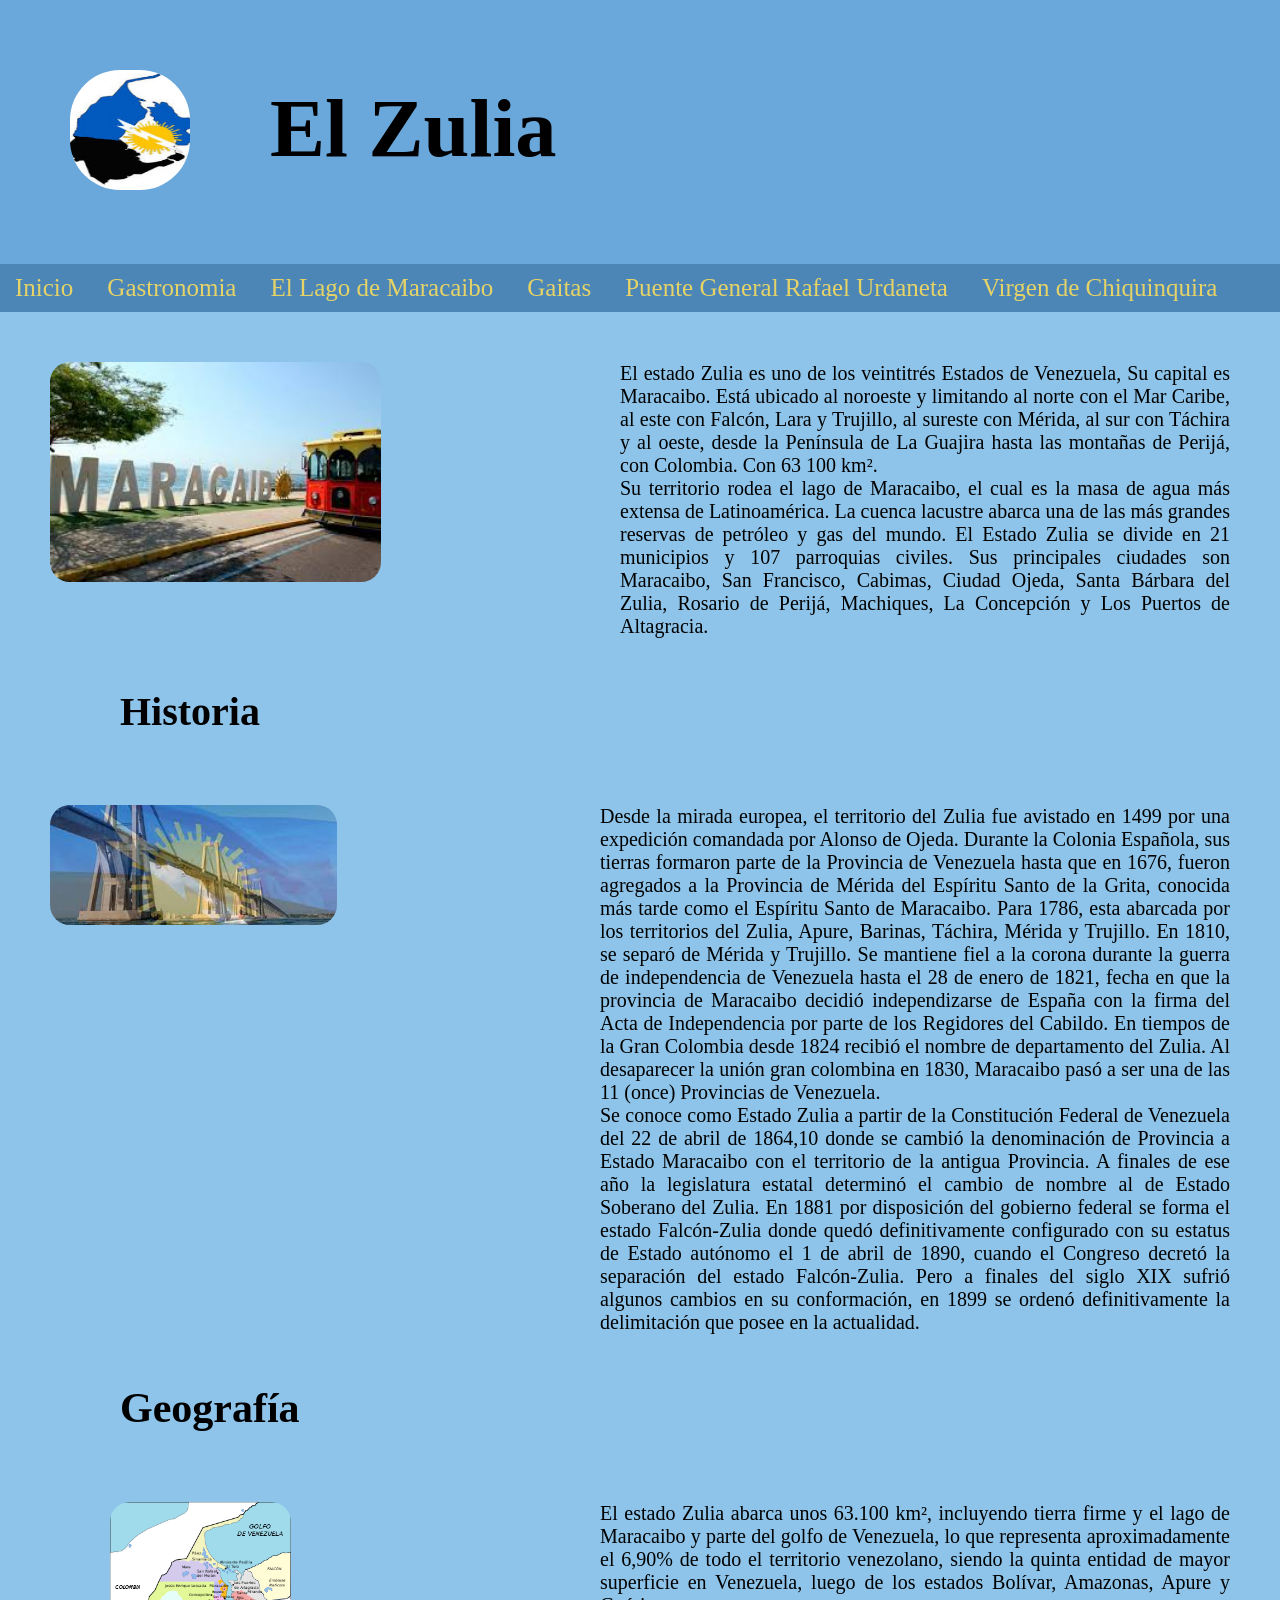
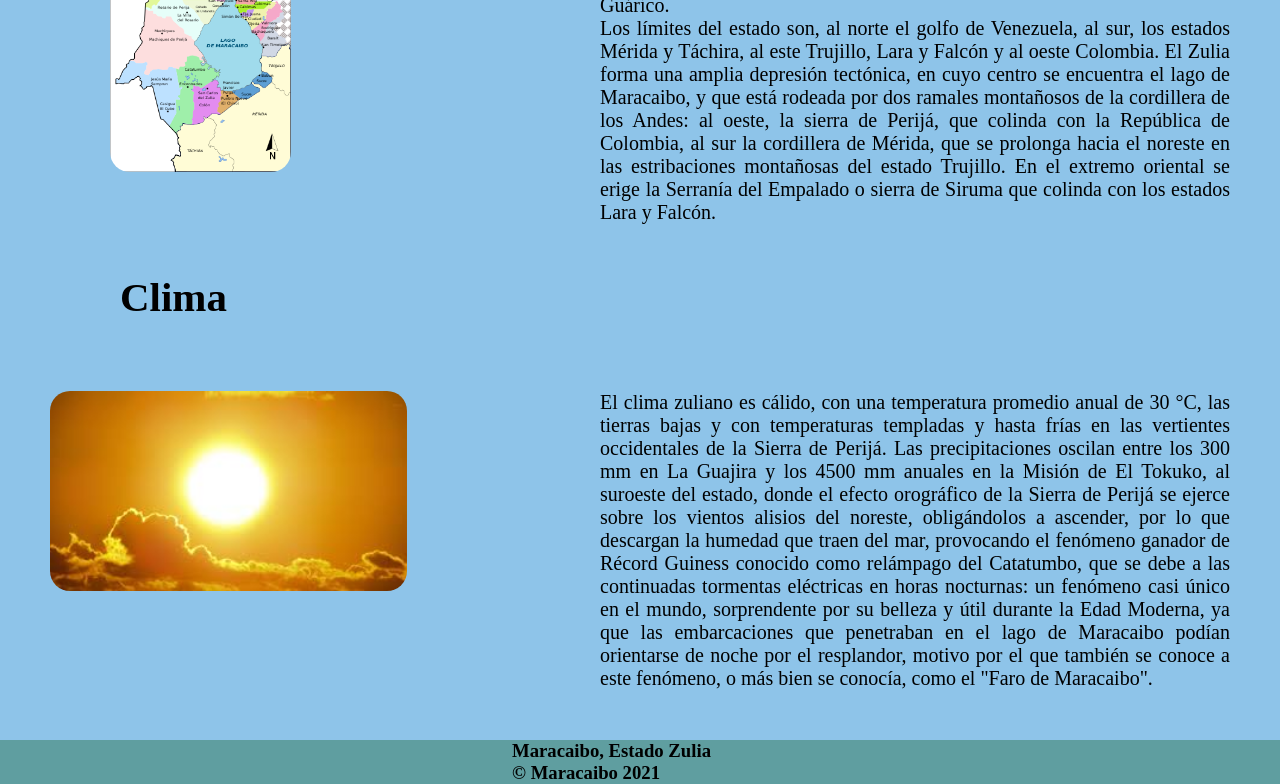
<file: index.html>
<!DOCTYPE html>
<html lang="en">
<head>
    <meta charset="UTF-8">
    <meta name="viewport" content="width=device-width, initial-scale=1.0">
    <title>El Zulia</title>
    <link rel="shortcut icon" href="img/Logo.jpg" type="image/x-icon">
    <link rel="stylesheet" href="css/estilos.css"> 
</head>
<body>
    <header>
        <nav class="principal">
            <div class="logo">
                <div>
                    <img src="img/Logo.jpg">
                </div>
                <div class="titulo">
                    <h1>El Zulia</h1>
                </div>
            </div>
            <div class="navegacion">
                <ul>
                    <li><a href="index.html">Inicio</a></li>
                    <li><a href="seccion2.html">Gastronomia</a></li>
                    <li><a href="seccion3.html">El Lago de Maracaibo</a></li>
                    <li><a href="seccion4.html">Gaitas</a></li>
                    <li><a href="seccion5.html">Puente General Rafael Urdaneta</a></li>
                    <li><a href="seccion6.html">Virgen de Chiquinquira</a></li>
                </ul>
            </div>
        </nav>
    </header>

    <main>
        <div class="palafito">
            <div class="primero">
                <div class="imagen">
                    <img src="img/descarga3.jpg">
                </div>
                <div class="texto">
                    <p>
                        El estado Zulia es uno de los veintitrés Estados de Venezuela, Su capital es Maracaibo. Está ubicado al noroeste y limitando al norte con el Mar Caribe, al este con Falcón, Lara y Trujillo, al sureste con Mérida, al sur con Táchira y al oeste, desde la Península de La Guajira hasta las montañas de Perijá, con Colombia. Con 63 100 km².
                    </p>
                    <p>
                        Su territorio rodea el lago de Maracaibo, el cual es la masa de agua más extensa de Latinoamérica. La cuenca lacustre abarca una de las más grandes reservas de petróleo y gas del mundo. El Estado Zulia se divide en 21 municipios y 107 parroquias civiles. Sus principales ciudades son Maracaibo, San Francisco, Cabimas, Ciudad Ojeda, Santa Bárbara del Zulia, Rosario de Perijá, Machiques, La Concepción y Los Puertos de Altagracia.
                    </p>
                </div>
            </div>

            <div class="historia">
                <h2>Historia</h2>
            </div>

            <div class="segundo">
                <div class="img">
                    <img src="img/Historia.jpg">
                </div>
                <div class="clave">
                    <p>
                        Desde la mirada europea, el territorio del Zulia fue avistado en 1499 por una expedición comandada por Alonso de Ojeda. Durante la Colonia Española, sus tierras formaron parte de la Provincia de Venezuela hasta que en 1676, fueron agregados a la Provincia de Mérida del Espíritu Santo de la Grita, conocida más tarde como el Espíritu Santo de Maracaibo. Para 1786, esta abarcada por los territorios del Zulia, Apure, Barinas, Táchira, Mérida y Trujillo. En 1810, se separó de Mérida y Trujillo. Se mantiene fiel a la corona durante la guerra de independencia de Venezuela hasta el 28 de enero de 1821, fecha en que la provincia de Maracaibo decidió independizarse de España con la firma del Acta de Independencia por parte de los Regidores del Cabildo. En tiempos de la Gran Colombia desde 1824 recibió el nombre de departamento del Zulia. Al desaparecer la unión gran colombina en 1830, Maracaibo pasó a ser una de las 11 (once) Provincias de Venezuela.
                    </p>
                    <p>
                        Se conoce como Estado Zulia a partir de la Constitución Federal de Venezuela del 22 de abril de 1864,10 donde se cambió la denominación de Provincia a Estado Maracaibo con el territorio de la antigua Provincia. A finales de ese año la legislatura estatal determinó el cambio de nombre al de Estado Soberano del Zulia. En 1881 por disposición del gobierno federal se forma el estado Falcón-Zulia donde quedó definitivamente configurado con su estatus de Estado autónomo el 1 de abril de 1890, cuando el Congreso decretó la separación del estado Falcón-Zulia. Pero a finales del siglo XIX sufrió algunos cambios en su conformación, en 1899 se ordenó definitivamente la delimitación que posee en la actualidad.
                    </p>
                </div>
            </div>

            <div class="vista">
                <h2>Geografía</h2>
            </div>

            <div class="tercero">
                <div class="mesa">
                    <img src="img/Geografia.png">
                </div>
                <div class="bosque">
                    <p>
                        El estado Zulia abarca unos 63.100 km², incluyendo tierra firme y el lago de Maracaibo y parte del golfo de Venezuela, lo que representa aproximadamente el 6,90% de todo el territorio venezolano, siendo la quinta entidad de mayor superficie en Venezuela, luego de los estados Bolívar, Amazonas, Apure y Guárico.
                    </p>
                    <p>
                        Los límites del estado son, al norte el golfo de Venezuela, al sur, los estados Mérida y Táchira, al este Trujillo, Lara y Falcón y al oeste Colombia. El Zulia forma una amplia depresión tectónica, en cuyo centro se encuentra el lago de Maracaibo, y que está rodeada por dos ramales montañosos de la cordillera de los Andes: al oeste, la sierra de Perijá, que colinda con la República de Colombia, al sur la cordillera de Mérida, que se prolonga hacia el noreste en las estribaciones montañosas del estado Trujillo. En el extremo oriental se erige la Serranía del Empalado o sierra de Siruma que colinda con los estados Lara y Falcón.
                    </p>
                </div>
            </div>

            <div class="sol">
                <h3>Clima</h3>
            </div>

            <div class="cuarto">
                <div class="nube">
                    <img src="img/Clima.jpg">
                </div>
                <div class="luz">
                    <p>
                        El clima zuliano es cálido, con una temperatura promedio anual de 30 °C, las tierras bajas y con temperaturas templadas y hasta frías en las vertientes occidentales de la Sierra de Perijá. Las precipitaciones oscilan entre los 300 mm en La Guajira y los 4500  mm anuales en la Misión de El Tokuko, al suroeste del estado, donde el efecto orográfico de la Sierra de Perijá se ejerce sobre los vientos alisios del noreste, obligándolos a ascender, por lo que descargan la humedad que traen del mar, provocando el fenómeno ganador de Récord Guiness conocido como relámpago del Catatumbo, que se debe a las continuadas tormentas eléctricas en horas nocturnas: un fenómeno casi único en el mundo, sorprendente por su belleza y útil durante la Edad Moderna, ya que las embarcaciones que penetraban en el lago de Maracaibo podían orientarse de noche por el resplandor, motivo por el que también se conoce a este fenómeno, o más bien se conocía, como el "Faro de Maracaibo".
                    </p>
                </div>
            </div>
        </div>
    </main>

    <footer>
        <div class="zulia">
            <div>
                <h3>Maracaibo, Estado Zulia</h3>
            </div>
            <div>
                <h3>© Maracaibo 2021</h3>
            </div>
        </div>
    </footer>

</body>
</html>
</file>
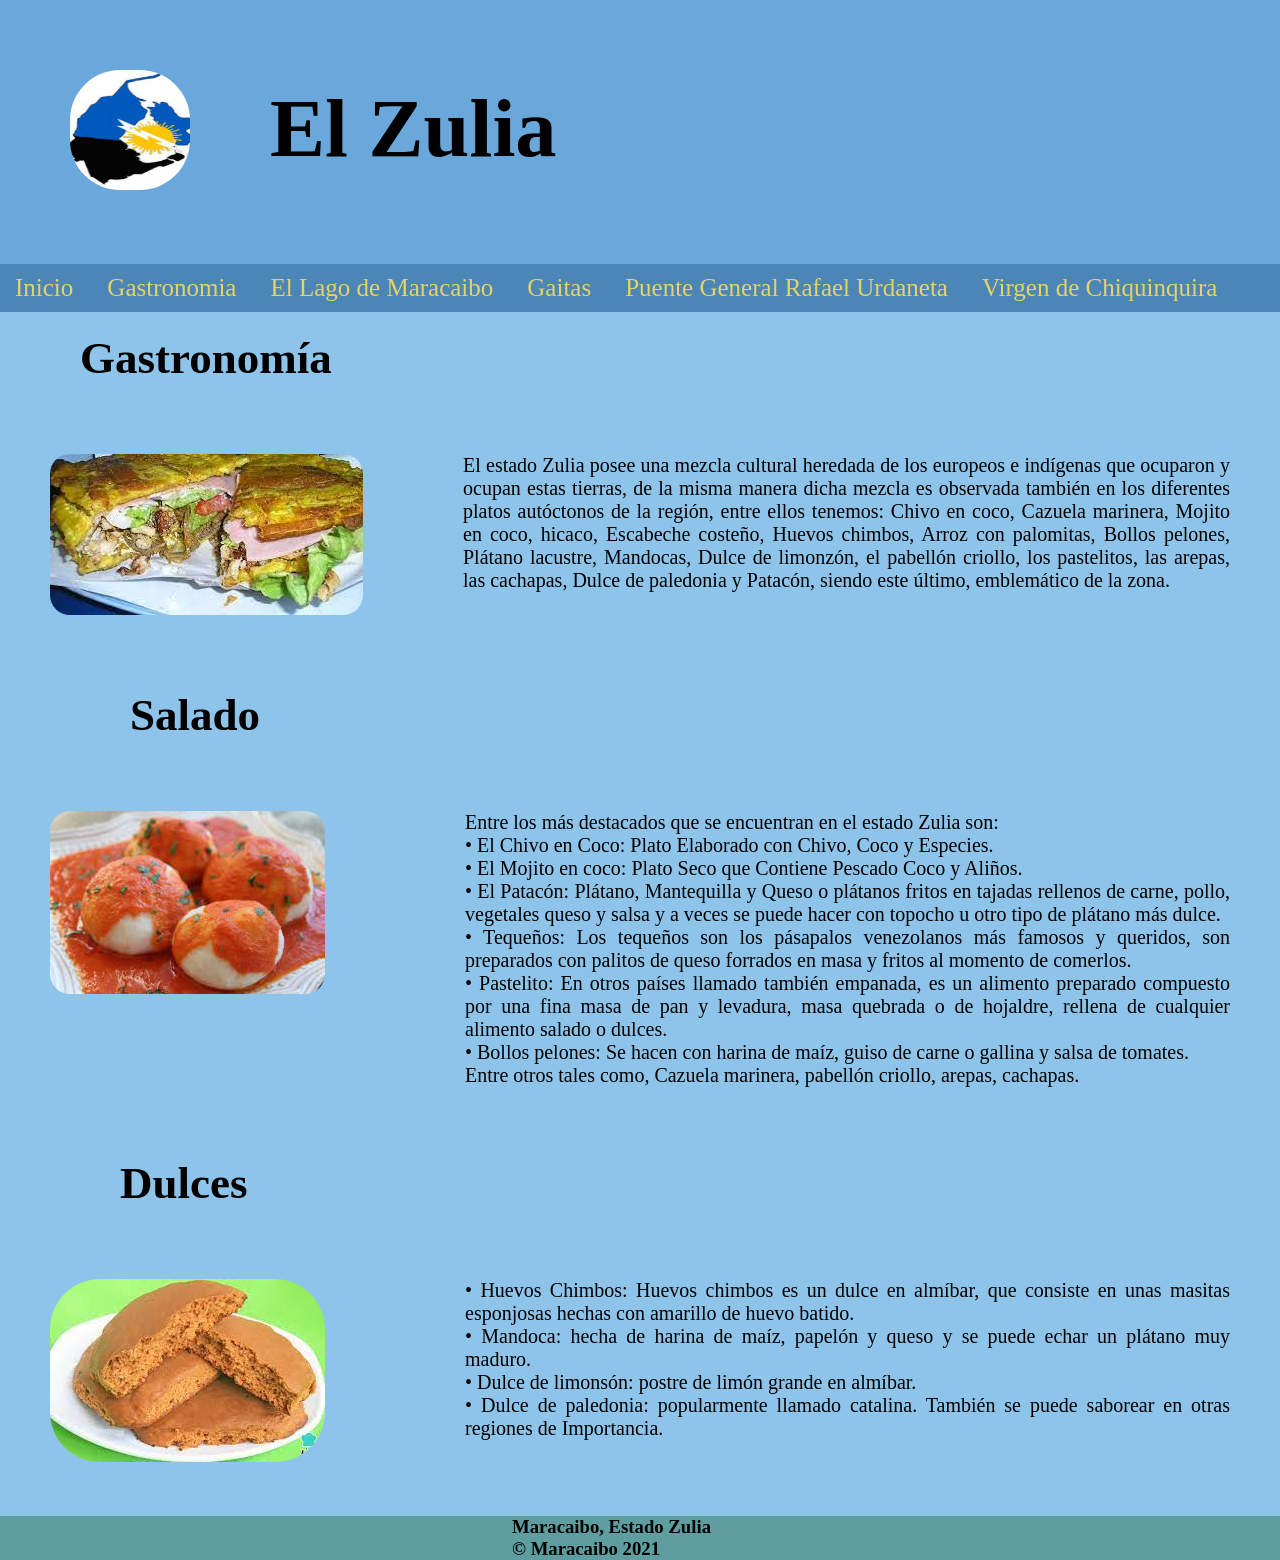
<file: seccion2.html>
<!DOCTYPE html>
<html lang="en">
<head>
    <meta charset="UTF-8">
    <meta name="viewport" content="width=device-width, initial-scale=1.0">
    <title>El Zulia</title>
    <link rel="shortcut icon" href="img/Logo.jpg" type="image/x-icon">
    <link rel="stylesheet" href="css/estilos.css"> 
</head>
<body>
    
    <header>
        <nav class="principal">
            <div class="logo">
                <div>
                    <img src="img/Logo.jpg">
                </div>
                <div class="titulo">
                    <h1>El Zulia</h1>
                </div>
            </div>
            <div class="navegacion">
                <ul>
                    <li><a href="index.html">Inicio</a></li>
                    <li><a href="seccion2.html">Gastronomia</a></li>
                    <li><a href="seccion3.html">El Lago de Maracaibo</a></li>
                    <li><a href="seccion4.html">Gaitas</a></li>
                    <li><a href="seccion5.html">Puente General Rafael Urdaneta</a></li>
                    <li><a href="seccion6.html">Virgen de Chiquinquira</a></li>
                </ul>
            </div>
        </nav>
    </header>

    <main>
        <div class="encabezado">
            <div class="hoja">
                <h2>Gastronomía</h2>
            </div>

            <div class="comida">
                <div class="dia">
                    <img src="img/comida.jpg"> 
                </div>
                <div class="lila">
                    <p>
                        El estado Zulia posee una mezcla cultural heredada de los europeos e indígenas que ocuparon y ocupan estas tierras, de la misma manera dicha mezcla es observada también en los diferentes platos autóctonos de la región, entre ellos tenemos: Chivo en coco, Cazuela marinera, Mojito en coco, hicaco, Escabeche costeño, Huevos chimbos, Arroz con palomitas, Bollos pelones, Plátano lacustre, Mandocas, Dulce de limonzón, el pabellón criollo, los pastelitos, las arepas, las cachapas, Dulce de paledonia y Patacón, siendo este último, emblemático de la zona.
                    </p>
                </div>
            </div>

            <div class="celula">
                <h2>Salado</h2>
            </div>

            <div class="pez">
                <div class="silla">
                    <img src="img/salado.jpg">
                </div>
                <div class="planta">
                    <p>
                        Entre los más destacados que se encuentran en el estado Zulia son:
                    </p>
                    <p>
                        • El Chivo en Coco: Plato Elaborado con Chivo, Coco y Especies.
                    </p>
                    <p>
                        • El Mojito en coco: Plato Seco que Contiene Pescado Coco y Aliños.
                    </p>
                    <p>
                        • El Patacón: Plátano, Mantequilla y Queso o plátanos fritos en tajadas rellenos de carne, pollo, vegetales queso y salsa y a veces se puede hacer con topocho u otro tipo de plátano más dulce.
                    </p>
                    <p>
                        • Tequeños: Los tequeños son los pásapalos venezolanos más famosos y queridos, son preparados con palitos de queso forrados en masa y fritos al momento de comerlos.
                    </p>
                    <p>
                        • Pastelito: En otros países llamado también empanada, es un alimento preparado compuesto por una fina masa de pan y levadura, masa quebrada o de hojaldre, rellena de cualquier alimento salado o dulces.
                    </p>
                    <p>
                        • Bollos pelones: Se hacen con harina de maíz, guiso de carne o gallina y salsa de tomates.
                    </p>
                    <p>
                        Entre otros tales como, Cazuela marinera, pabellón criollo, arepas, cachapas.
                    </p>
                </div>
            </div>

            <div class="luna">
                <h2>Dulces</h2>
            </div>

            <div class="cabeza">
                <div class="estrella">
                    <img src="img/dulce.jpg">
                </div>
                <div class="cielo">
                    <p>
                        • Huevos Chimbos: Huevos chimbos es un dulce en almíbar, que consiste en unas masitas esponjosas hechas con amarillo de huevo batido.
                    </p>
                    <p>
                        • Mandoca: hecha de harina de maíz, papelón y queso y se puede echar un plátano muy maduro.
                    </p>
                    <p>
                        • Dulce de limonsón: postre de limón grande en almíbar.
                    </p>
                    <p>
                        • Dulce de paledonia: popularmente llamado catalina. También se puede saborear en otras regiones de Importancia.
                    </p>
                </div>
            </div>
        </div>
    </main>


    <footer>
        <div class="zulia">
            <div>
                <h3>Maracaibo, Estado Zulia</h3>
            </div>
            <div>
                <h3>© Maracaibo 2021</h3>
            </div>
        </div>
    </footer>

</body>
</html>
</file>
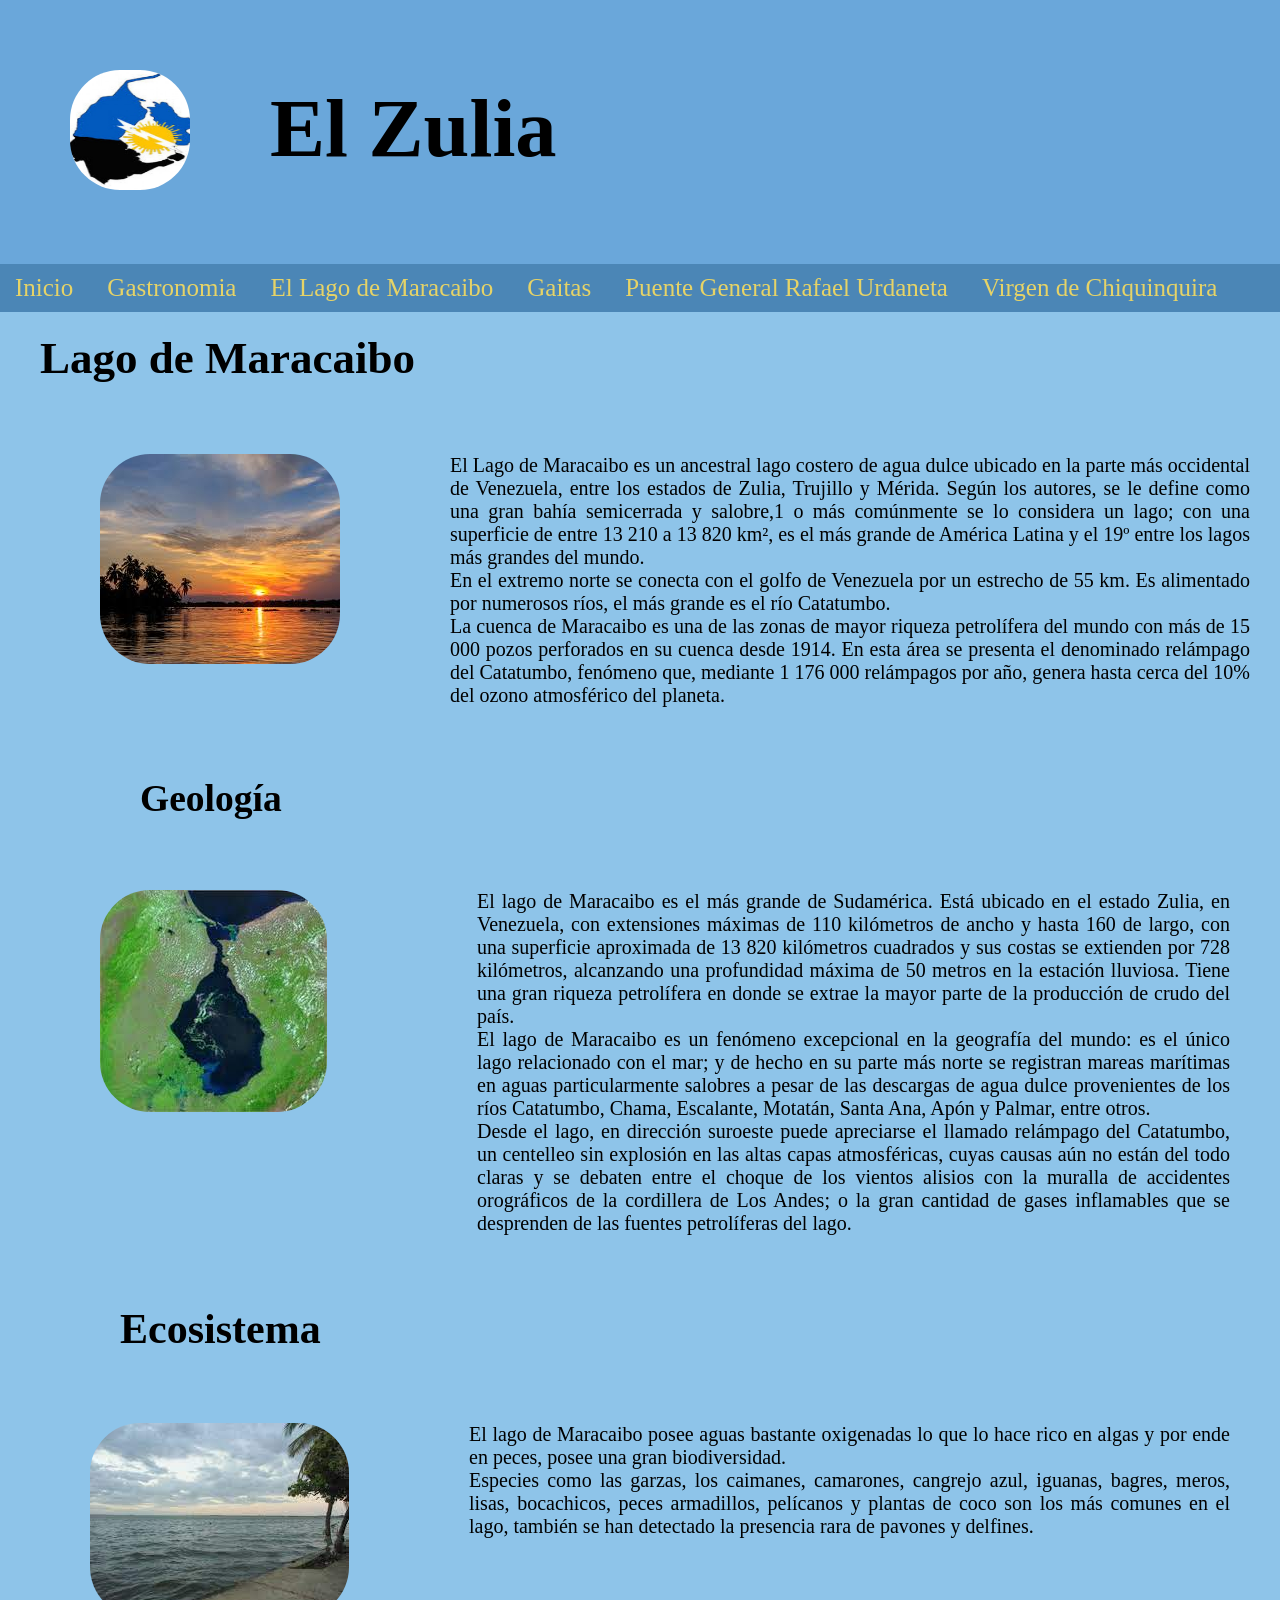
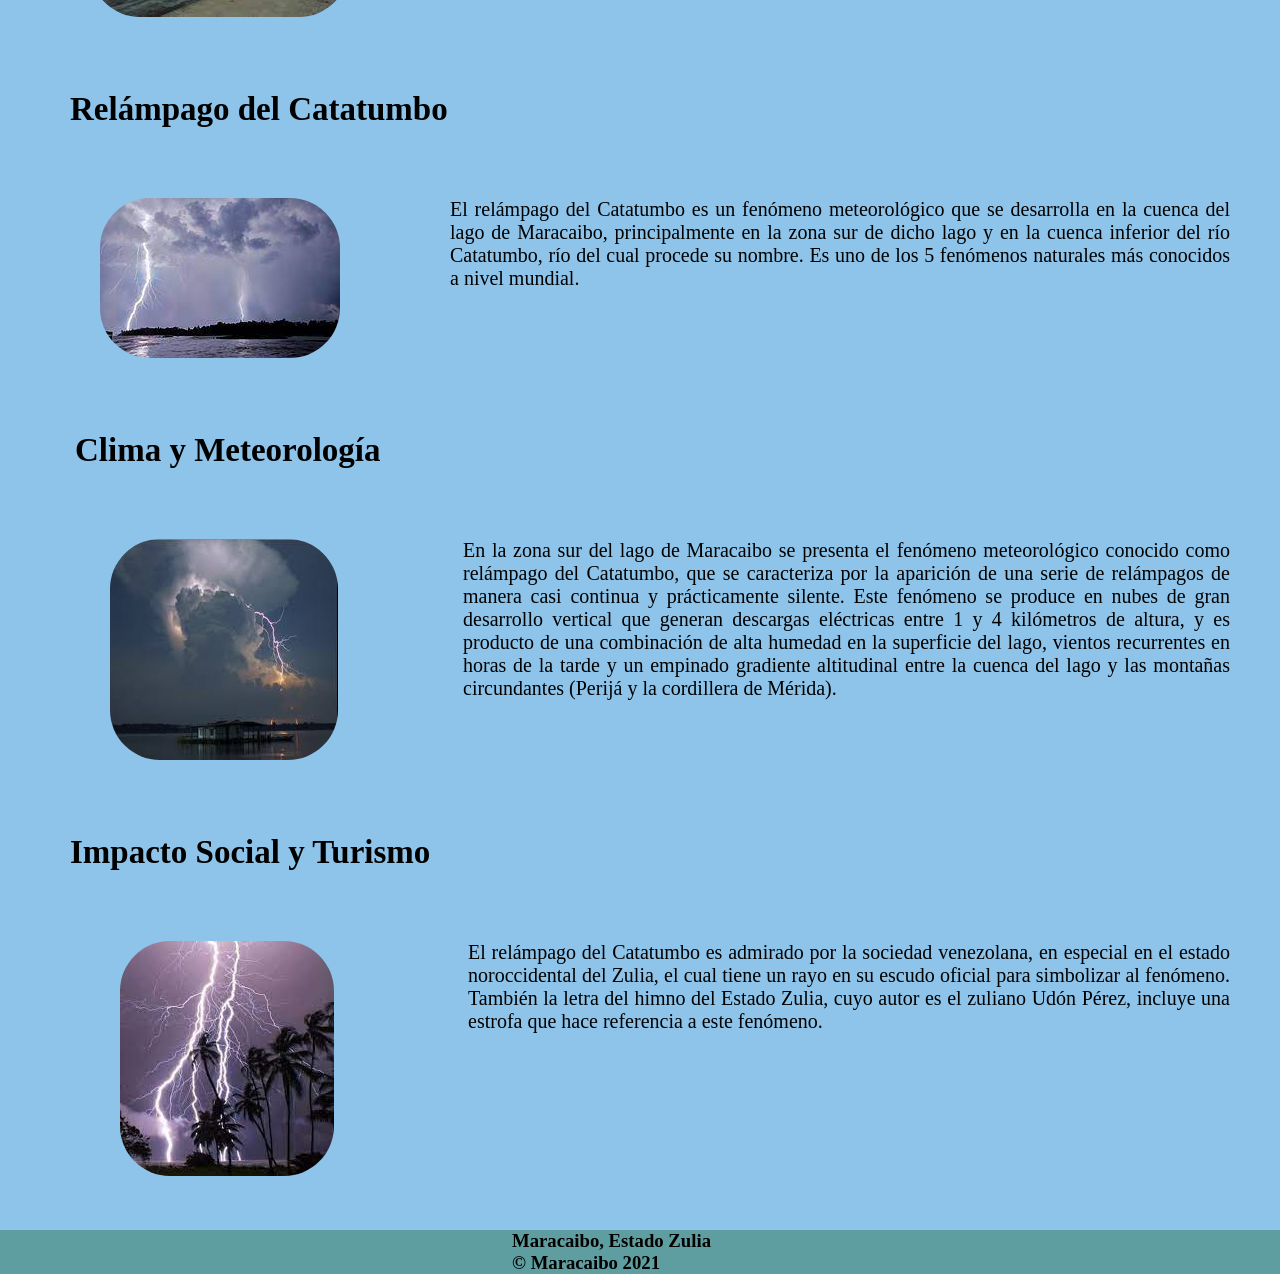
<file: seccion3.html>
<!DOCTYPE html>
<html lang="en">
<head>
    <meta charset="UTF-8">
    <meta name="viewport" content="width=device-width, initial-scale=1.0">
    <title>El Zulia</title>
    <link rel="shortcut icon" href="img/Logo.jpg" type="image/x-icon">
    <link rel="stylesheet" href="css/estilos.css"> 
</head>
<body>
    <header>
        <nav class="principal">
            <div class="logo">
                <div>
                    <img src="img/Logo.jpg">
                </div>
                <div class="titulo">
                    <h1>El Zulia</h1>
                </div>
            </div>
            <div class="navegacion">
                <ul>
                    <li><a href="index.html">Inicio</a></li>
                    <li><a href="seccion2.html">Gastronomia</a></li>
                    <li><a href="seccion3.html">El Lago de Maracaibo</a></li>
                    <li><a href="seccion4.html">Gaitas</a></li>
                    <li><a href="seccion5.html">Puente General Rafael Urdaneta</a></li>
                    <li><a href="seccion6.html">Virgen de Chiquinquira</a></li>
                </ul>
            </div>
        </nav>
    </header>

    <main>
        <div class="lago">
            <div class="mar">
                <h2>Lago de Maracaibo</h2>
            </div>

            <div class="mirada">
                <div class="clase">
                    <img src="img/lago.jpg">
                </div>
    
                <div class="parrafo">
                    <p>
                        El Lago de Maracaibo es un ancestral lago costero de agua dulce ubicado en la parte más occidental de Venezuela, entre los estados de Zulia, Trujillo y Mérida. Según los autores, se le define como una gran bahía semicerrada y salobre,1 o más comúnmente se lo considera un lago; con una superficie de entre 13 210 a 13 820 km², es el más grande de América Latina y el 19º entre los lagos más grandes del mundo. 
                    </p>
                    <p>
                        En el extremo norte se conecta con el golfo de Venezuela por un estrecho de 55 km. Es alimentado por numerosos ríos, el más grande es el río Catatumbo.
                    </p>
                    <p>
                        La cuenca de Maracaibo es una de las zonas de mayor riqueza petrolífera del mundo con más de 15 000 pozos perforados en su cuenca desde 1914. En esta área se presenta el denominado relámpago del Catatumbo, fenómeno que, mediante 1 176 000 relámpagos por año, genera hasta cerca del 10% del ozono atmosférico del planeta.
                    </p>
                </div>
            </div>
           
            <div class="muestra">
                <h2>Geología</h2>
            </div>

            <div class="tecla">
                <div class="pantalla">
                    <img src="img/geologia.jpg">
                </div>

                <div class="tina">
                    <p>
                        El lago de Maracaibo es el más grande de Sudamérica. Está ubicado en el estado Zulia, en Venezuela, con extensiones máximas de 110 kilómetros de ancho y hasta 160 de largo, con una superficie aproximada de 13 820 kilómetros cuadrados y sus costas se extienden por 728 kilómetros, alcanzando una profundidad máxima de 50 metros en la estación lluviosa. Tiene una gran riqueza petrolífera en donde se extrae la mayor parte de la producción de crudo del país.
                    </p>
                    <p>
                        El lago de Maracaibo es un fenómeno excepcional en la geografía del mundo: es el único lago relacionado con el mar; y de hecho en su parte más norte se registran mareas marítimas en aguas particularmente salobres a pesar de las descargas de agua dulce provenientes de los ríos Catatumbo, Chama, Escalante, Motatán, Santa Ana, Apón y Palmar, entre otros.
                    </p>
                    <p>
                        Desde el lago, en dirección suroeste puede apreciarse el llamado relámpago del Catatumbo, un centelleo sin explosión en las altas capas atmosféricas, cuyas causas aún no están del todo claras y se debaten entre el choque de los vientos alisios con la muralla de accidentes orográficos de la cordillera de Los Andes; o la gran cantidad de gases inflamables que se desprenden de las fuentes petrolíferas del lago.
                    </p>
                </div>
            </div>
    
            <div class="casco">
                <h2>Ecosistema</h2>
            </div>

            <div class="quinto">
                <div class="puesto">
                    <img src="img/ecosistema.jpg">
                </div>

                <div class="casa">
                    <p>
                        El lago de Maracaibo posee aguas bastante oxigenadas lo que lo hace rico en algas y por ende en peces, posee una gran biodiversidad. 
                    </p>
                    <p>
                        Especies como las garzas, los caimanes, camarones, cangrejo azul, iguanas, bagres, meros, lisas, bocachicos, peces armadillos, pelícanos y plantas de coco son los más comunes en el lago, también se han detectado la presencia rara de pavones y delfines.
                    </p>
                </div>
            </div>


            <div class="sombra">
                <h2>Relámpago del Catatumbo</h2>
            </div>

            <div class="unico">
                <div class="madera">
                    <img src="img/relampago.jpg">
                </div>
                <div class="universo">
                    <p>
                        El relámpago del Catatumbo es un fenómeno meteorológico que se desarrolla en la cuenca del lago de Maracaibo, principalmente en la zona sur de dicho lago y en la cuenca inferior del río Catatumbo, río del cual procede su nombre. Es uno de los 5 fenómenos naturales más conocidos a nivel mundial.
                    </p>
                </div>
            </div>

            <div class="bus">
                <h2>Clima y Meteorología</h2>
            </div>

            <div class="relampago">
                <div class="union">
                    <img src="img/maracaibo.jpg">
                </div>
                <div class="venezuela">
                    <p>
                        En la zona sur del lago de Maracaibo se presenta el fenómeno meteorológico conocido como relámpago del Catatumbo, que se caracteriza por la aparición de una serie de relámpagos de manera casi continua y prácticamente silente. Este fenómeno se produce en nubes de gran desarrollo vertical que generan descargas eléctricas entre 1 y 4 kilómetros de altura, y es producto de una combinación de alta humedad en la superficie del lago, vientos recurrentes en horas de la tarde y un empinado gradiente altitudinal entre la cuenca del lago y las montañas circundantes (Perijá y la cordillera de Mérida).
                    </p>
                </div>
            </div>

            <div class="seleccion"> 
                <h2>Impacto Social y Turismo</h2>
            </div>

            <div class="turismo">
                <div class="aula">
                    <img src="img/turismo.jpg">
                </div>
                <div class="medio">
                    <p>
                        El relámpago del Catatumbo es admirado por la sociedad venezolana, en especial en el estado noroccidental del Zulia, el cual tiene un rayo en su escudo oficial para simbolizar al fenómeno. También la letra del himno del Estado Zulia, cuyo autor es el zuliano Udón Pérez, incluye una estrofa que hace referencia a este fenómeno.
                    </p>
                </div>
            </div>
        </div>
    </main>

    <footer>
        <div class="zulia">
            <div>
                <h3>Maracaibo, Estado Zulia</h3>
            </div>
            <div>
                <h3>© Maracaibo 2021</h3>
            </div>
        </div>
    </footer>

</body>
</html>
</file>
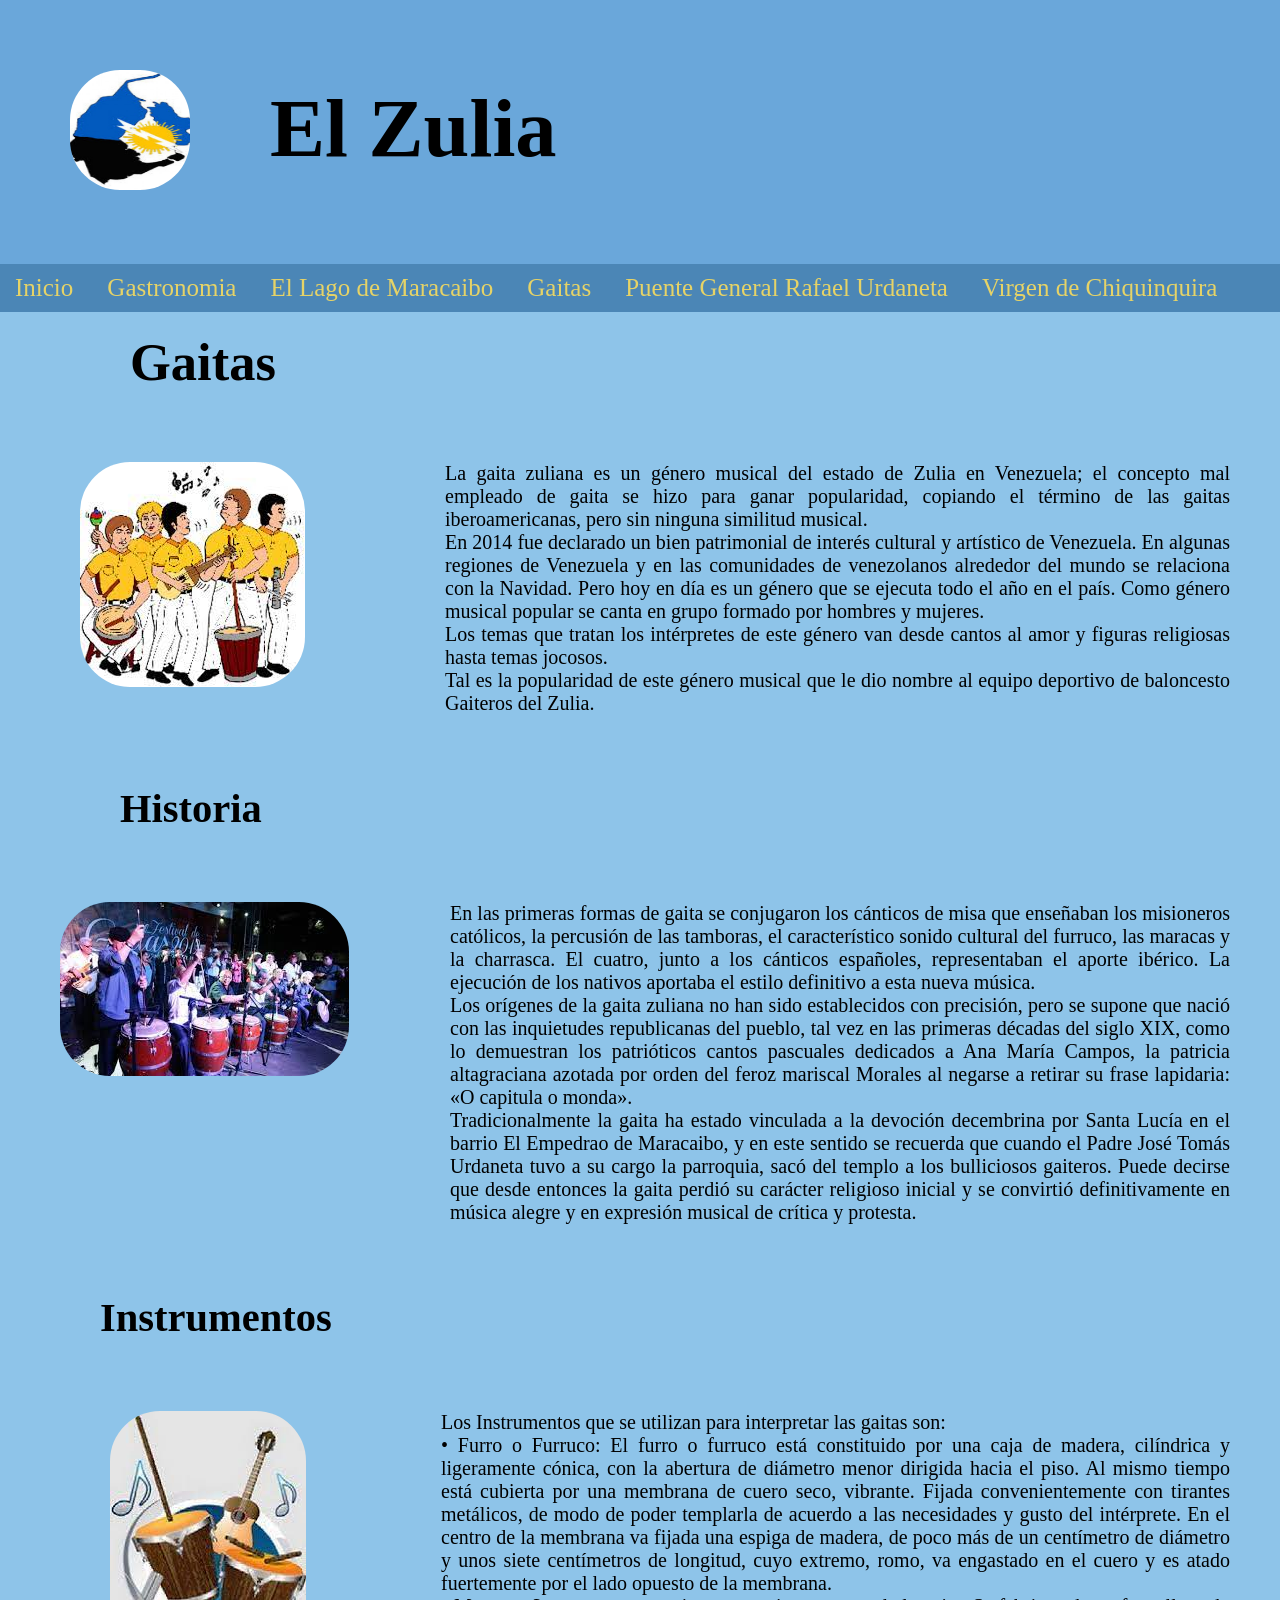
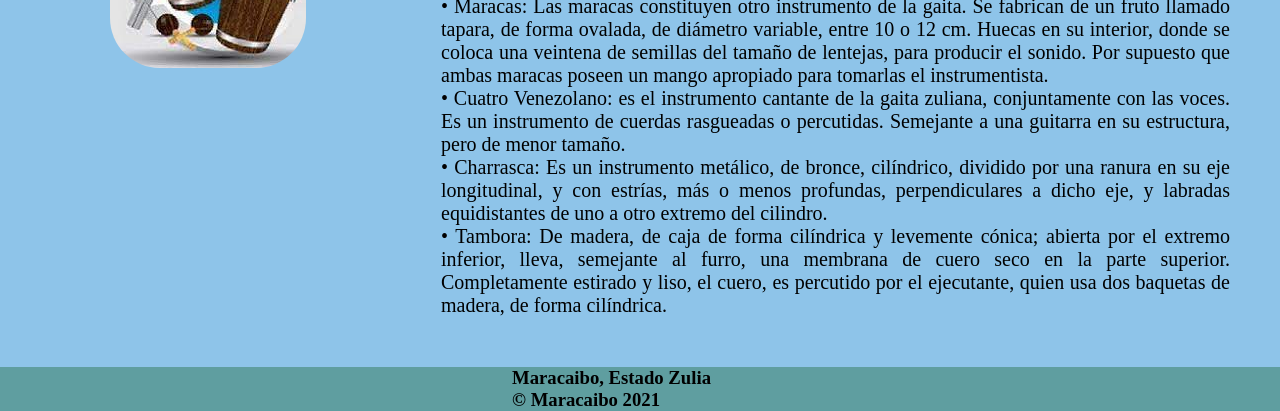
<file: seccion4.html>
<!DOCTYPE html>
<html lang="en">
<head>
    <meta charset="UTF-8">
    <meta name="viewport" content="width=device-width, initial-scale=1.0">
    <title>El Zulia</title>
    <link rel="shortcut icon" href="img/Logo.jpg" type="image/x-icon">
    <link rel="stylesheet" href="css/estilos.css"> 
</head>
<body>
    <header>
        <nav class="principal">
            <div class="logo">
                <div>
                    <img src="img/Logo.jpg">
                </div>
                <div class="titulo">
                    <h1>El Zulia</h1>
                </div>
            </div>
            <div class="navegacion">
                <ul>
                    <li><a href="index.html">Inicio</a></li>
                    <li><a href="seccion2.html">Gastronomia</a></li>
                    <li><a href="seccion3.html">El Lago de Maracaibo</a></li>
                    <li><a href="seccion4.html">Gaitas</a></li>
                    <li><a href="seccion5.html">Puente General Rafael Urdaneta</a></li>
                    <li><a href="seccion6.html">Virgen de Chiquinquira</a></li>
                </ul>
            </div>
        </nav>
    </header>

    <main>
        <div class="gaita">
            <div class="maraca">
                <h2>Gaitas</h2>
            </div>

            <div class="moderna">
                <div class="movil">
                    <img src="img/gaita.jpg">
                </div>
                <div class="merida">
                    <p>
                        La gaita zuliana es un género musical del estado de Zulia en Venezuela; el concepto mal empleado de gaita se hizo para ganar popularidad, copiando el término de las gaitas iberoamericanas, pero sin ninguna similitud musical.
                    </p>
                    <p>
                        En 2014 fue declarado un bien patrimonial de interés cultural y artístico de Venezuela. En algunas regiones de Venezuela y en las comunidades de venezolanos alrededor del mundo se relaciona con la Navidad. Pero hoy en día es un género que se ejecuta todo el año en el país. Como género musical popular se canta en grupo formado por hombres y mujeres.
                    </p>
                    <p>
                        Los temas que tratan los intérpretes de este género van desde cantos al amor y figuras religiosas hasta temas jocosos.
                    </p>
                    <p>
                        Tal es la popularidad de este género musical que le dio nombre al equipo deportivo de baloncesto Gaiteros del Zulia.
                    </p>
                </div>
            </div>

            <div class="falcon">
                <h2>Historia</h2>
            </div>

            <div class="show">
                <div class="hola">
                    <img src="img/maraca.jpg">
                </div>
                <div class="calle">
                    <p>
                        En las primeras formas de gaita se conjugaron los cánticos de misa que enseñaban los misioneros católicos, la percusión de las tamboras, el característico sonido cultural del furruco, las maracas y la charrasca. El cuatro, junto a los cánticos españoles, representaban el aporte ibérico. La ejecución de los nativos aportaba el estilo definitivo a esta nueva música.
                    </p>
                    <p>
                        Los orígenes de la gaita zuliana no han sido establecidos con precisión, pero se supone que nació con las inquietudes republicanas del pueblo, tal vez en las primeras décadas del siglo XIX, como lo demuestran los patrióticos cantos pascuales dedicados a Ana María Campos, la patricia altagraciana azotada por orden del feroz mariscal Morales al negarse a retirar su frase lapidaria: «O capitula o monda».
                    </p>
                    <p>
                        Tradicionalmente la gaita ha estado vinculada a la devoción decembrina por Santa Lucía en el barrio El Empedrao de Maracaibo, y en este sentido se recuerda que cuando el Padre José Tomás Urdaneta tuvo a su cargo la parroquia, sacó del templo a los bulliciosos gaiteros. Puede decirse que desde entonces la gaita perdió su carácter religioso inicial y se convirtió definitivamente en música alegre y en expresión musical de crítica y protesta.
                    </p>
                </div>
            </div>

            <div class="maracucho">
                <h2>Instrumentos</h2>
            </div>

            <div class="instrumento">
                <div class="lara">
                    <img src="img/instrumentos.jpg">
                </div>
                <div class="pajaro">
                    <p>
                        Los Instrumentos que se utilizan para interpretar las gaitas son: 
                    </p>
                    <p>
                        •	Furro o Furruco: El furro o furruco está constituido por una caja de madera, cilíndrica y ligeramente cónica, con la abertura de diámetro menor dirigida hacia el piso. Al mismo tiempo está cubierta por una membrana de cuero seco, vibrante. Fijada convenientemente con tirantes metálicos, de modo de poder templarla de acuerdo a las necesidades y gusto del intérprete. En el centro de la membrana va fijada una espiga de madera, de poco más de un centímetro de diámetro y unos siete centímetros de longitud, cuyo extremo, romo, va engastado en el cuero y es atado fuertemente por el lado opuesto de la membrana.
                    </p>
                    <p>
                        •	Maracas: Las maracas constituyen otro instrumento de la gaita. Se fabrican de un fruto llamado tapara, de forma ovalada, de diámetro variable, entre 10 o 12 cm. Huecas en su interior, donde se coloca una veintena de semillas del tamaño de lentejas, para producir el sonido. Por supuesto que ambas maracas poseen un mango apropiado para tomarlas el instrumentista.
                    </p>
                    <p>
                        •	Cuatro Venezolano: es el instrumento cantante de la gaita zuliana, conjuntamente con las voces. Es un instrumento de cuerdas rasgueadas o percutidas. Semejante a una guitarra en su estructura, pero de menor tamaño.
                    </p>
                    <p>
                        •	Charrasca: Es un instrumento metálico, de bronce, cilíndrico, dividido por una ranura en su eje longitudinal, y con estrías, más o menos profundas, perpendiculares a dicho eje, y labradas equidistantes de uno a otro extremo del cilindro.
                    </p>
                    <p>
                        •	Tambora: De madera, de caja de forma cilíndrica y levemente cónica; abierta por el extremo inferior, lleva, semejante al furro, una membrana de cuero seco en la parte superior. Completamente estirado y liso, el cuero, es percutido por el ejecutante, quien usa dos baquetas de madera, de forma cilíndrica.
                    </p>
                </div>
            </div>
        </div>
    </main>

    <footer>
        <div class="zulia">
            <div>
                <h3>Maracaibo, Estado Zulia</h3>
            </div>
            <div>
                <h3>© Maracaibo 2021</h3>
            </div>
        </div>
    </footer>

</body>
</html>
</file>
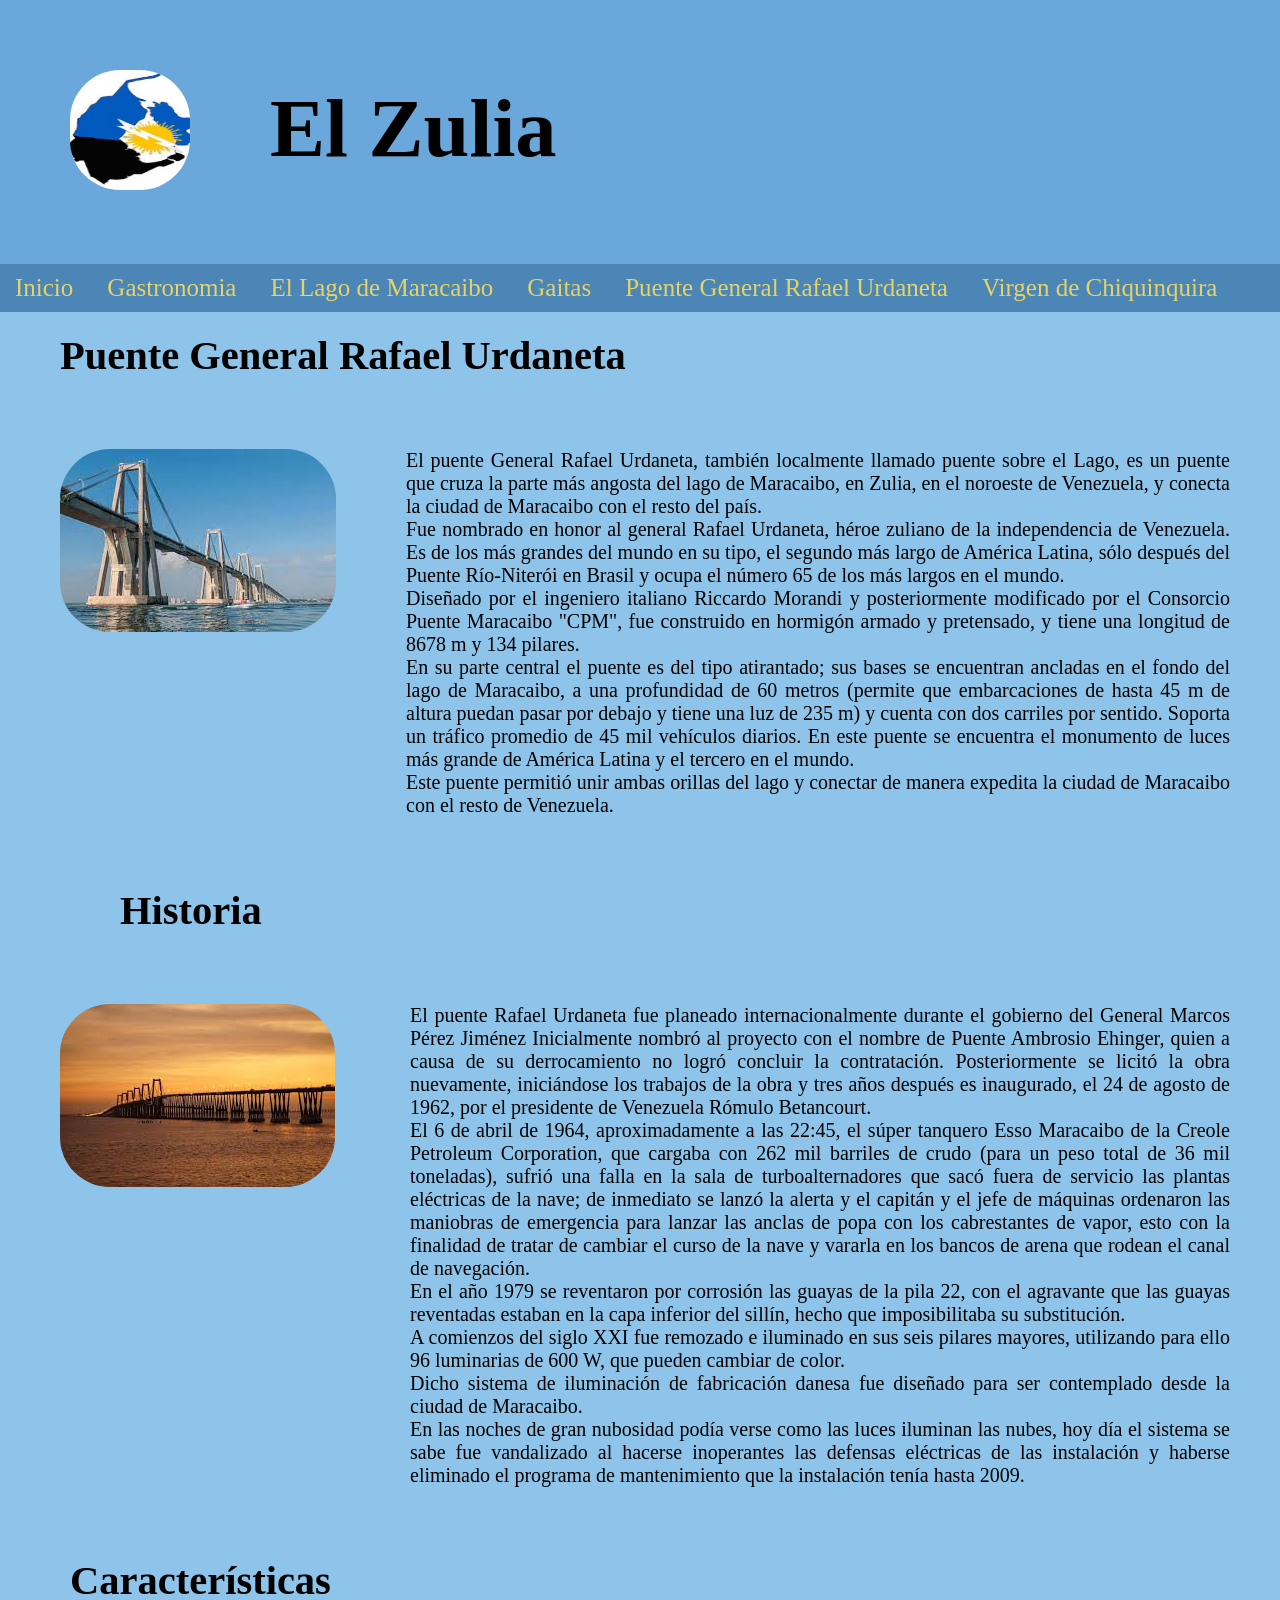
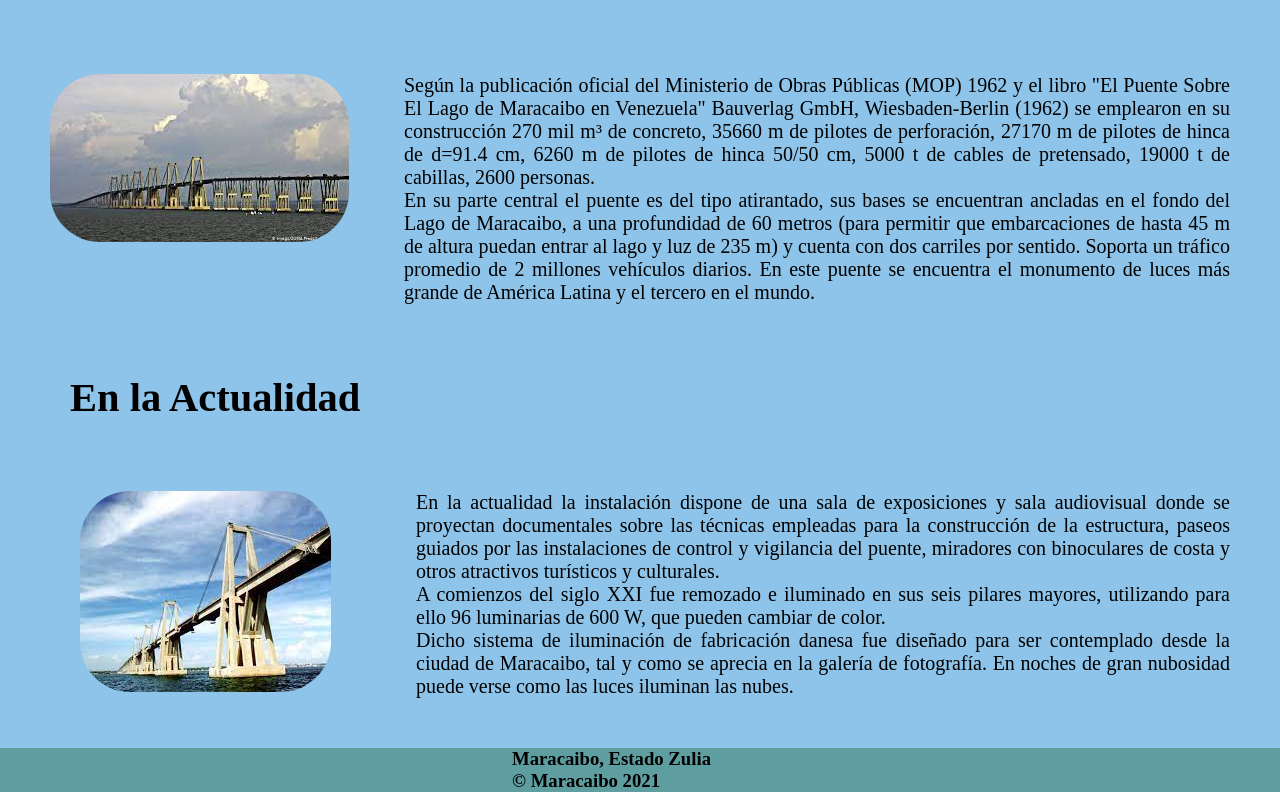
<file: seccion5.html>
<!DOCTYPE html>
<html lang="en">
<head>
    <meta charset="UTF-8">
    <meta name="viewport" content="width=device-width, initial-scale=1.0">
    <title>El Zulia</title>
    <link rel="shortcut icon" href="img/Logo.jpg" type="image/x-icon">
    <link rel="stylesheet" href="css/estilos.css"> 
</head>
<body> 
    <header>
        <nav class="principal">
            <div class="logo">
                <div>
                    <img src="img/Logo.jpg">
                </div>
                <div class="titulo">
                    <h1>El Zulia</h1>
                </div>
            </div>
            <div class="navegacion">
                <ul>
                    <li><a href="index.html">Inicio</a></li>
                    <li><a href="seccion2.html">Gastronomia</a></li>
                    <li><a href="seccion3.html">El Lago de Maracaibo</a></li>
                    <li><a href="seccion4.html">Gaitas</a></li>
                    <li><a href="seccion5.html">Puente General Rafael Urdaneta</a></li>
                    <li><a href="seccion6.html">Virgen de Chiquinquira</a></li>
                </ul>
            </div>

        </nav>
    </header>

    <main>
        <div class="sexto">
            <div class="rayo">
                <h2>Puente General Rafael Urdaneta</h2>
            </div>

            <div class="mecha">
                <div class="linea">
                    <img src="img/puente.jpg">
                </div>
                <div class="mano">
                    <p>
                        El puente General Rafael Urdaneta, también localmente llamado puente sobre el Lago, es un puente que cruza la parte más angosta del lago de Maracaibo, en Zulia, en el noroeste de Venezuela, y conecta la ciudad de Maracaibo con el resto del país.
                    </p>
                    <p>
                        Fue nombrado en honor al general Rafael Urdaneta, héroe zuliano de la independencia de Venezuela. Es de los más grandes del mundo en su tipo, el segundo más largo de América Latina, sólo después del Puente Río-Niterói en Brasil y ocupa el número 65 de los más largos en el mundo.
                    </p>
                    <p>
                        Diseñado por el ingeniero italiano Riccardo Morandi y posteriormente modificado por el Consorcio Puente Maracaibo "CPM", fue construido en hormigón armado y pretensado, y tiene una longitud de 8678 m y 134 pilares.
                    </p>
                    <p>
                        En su parte central el puente es del tipo atirantado; sus bases se encuentran ancladas en el fondo del lago de Maracaibo, a una profundidad de 60 metros (permite que embarcaciones de hasta 45 m de altura puedan pasar por debajo y tiene una luz de 235 m) y cuenta con dos carriles por sentido. Soporta un tráfico promedio de 45 mil vehículos diarios. En este puente se encuentra el monumento de luces más grande de América Latina y el tercero en el mundo.
                    </p>
                    <p>
                        Este puente permitió unir ambas orillas del lago y conectar de manera expedita la ciudad de Maracaibo con el resto de Venezuela.
                    </p>
                </div>
            </div>

            <div class="barrir">
                <h2>Historia</h2>
            </div>

            <div class="cara">
                <div class="meson">
                    <img src="img/zulia.jpg">
                </div>
                <div class="video">
                    <p>
                        El puente Rafael Urdaneta fue planeado internacionalmente durante el gobierno del General Marcos Pérez Jiménez Inicialmente nombró al proyecto con el nombre de Puente Ambrosio Ehinger, quien a causa de su derrocamiento no logró concluir la contratación. Posteriormente se licitó la obra nuevamente, iniciándose los trabajos de la obra y tres años después es inaugurado, el 24 de agosto de 1962, por el presidente de Venezuela Rómulo Betancourt.
                    </p>
                    <p>
                        El 6 de abril de 1964, aproximadamente a las 22:45, el súper tanquero Esso Maracaibo de la Creole Petroleum Corporation, que cargaba con 262 mil barriles de crudo (para un peso total de 36 mil toneladas), sufrió una falla en la sala de turboalternadores que sacó fuera de servicio las plantas eléctricas de la nave; de inmediato se lanzó la alerta y el capitán y el jefe de máquinas ordenaron las maniobras de emergencia para lanzar las anclas de popa con los cabrestantes de vapor, esto con la finalidad de tratar de cambiar el curso de la nave y vararla en los bancos de arena que rodean el canal de navegación.
                    </p>
                    <p>
                        En el año 1979 se reventaron por corrosión las guayas de la pila 22, con el agravante que las guayas reventadas estaban en la capa inferior del sillín, hecho que imposibilitaba su substitución.
                    </p>
                    <p>
                        A comienzos del siglo XXI fue remozado e iluminado en sus seis pilares mayores, utilizando para ello 96 luminarias de 600 W, que pueden cambiar de color. 
                    </p>
                    <p>
                        Dicho sistema de iluminación de fabricación danesa fue diseñado para ser contemplado desde la ciudad de Maracaibo.
                    </p>
                    <p>
                        En las noches de gran nubosidad podía verse como las luces iluminan las nubes, hoy día el sistema se sabe fue vandalizado al hacerse inoperantes las defensas eléctricas de las instalación y haberse eliminado el programa de mantenimiento que la instalación tenía hasta 2009.
                    </p>
                </div>
            </div>

            <div class="lampara">
                <h2>Características</h2>
            </div>

            <div class="septimo">
                <div class="bombillo">
                    <img src="img/imagen.jpg">
                </div>
                <div class="peluche">
                    <p>
                        Según la publicación oficial del Ministerio de Obras Públicas (MOP) 1962 y el libro "El Puente Sobre El Lago de Maracaibo en Venezuela" Bauverlag GmbH, Wiesbaden-Berlin (1962) se emplearon en su construcción 270 mil m³ de concreto, 35660 m de pilotes de perforación, 27170 m de pilotes de hinca de d=91.4 cm, 6260 m de pilotes de hinca 50/50 cm, 5000 t de cables de pretensado, 19000 t de cabillas, 2600 personas.
                    </p>
                    <p>
                        En su parte central el puente es del tipo atirantado, sus bases se encuentran ancladas en el fondo del Lago de Maracaibo, a una profundidad de 60 metros (para permitir que embarcaciones de hasta 45 m de altura puedan entrar al lago y luz de 235 m) y cuenta con dos carriles por sentido. Soporta un tráfico promedio de 2 millones vehículos diarios. En este puente se encuentra el monumento de luces más grande de América Latina y el tercero en el mundo.
                    </p>
                </div>
            </div>

            <div class="musica">
                <h2>En la Actualidad</h2>
            </div>

            <div class="puente">
                <div class="bloqueo">
                    <img src="img/simbolo.jpg">
                </div>
                <div class="melon">
                    <p>
                        En la actualidad la instalación dispone de una sala de exposiciones y sala audiovisual donde se proyectan documentales sobre las técnicas empleadas para la construcción de la estructura, paseos guiados por las instalaciones de control y vigilancia del puente, miradores con binoculares de costa y otros atractivos turísticos y culturales. 
                    </p>
                    <p>
                        A comienzos del siglo XXI fue remozado e iluminado en sus seis pilares mayores, utilizando para ello 96 luminarias de 600 W, que pueden cambiar de color.
                    </p>
                    <p>
                        Dicho sistema de iluminación de fabricación danesa fue diseñado para ser contemplado desde la ciudad de Maracaibo, tal y como se aprecia en la galería de fotografía. En noches de gran nubosidad puede verse como las luces iluminan las nubes.
                    </p>
                </div>
            </div>
        </div>
    </main>

    <footer>
        <div class="zulia">
            <div>
                <h3>Maracaibo, Estado Zulia</h3>
            </div>
            <div>
                <h3>© Maracaibo 2021</h3>
            </div>
        </div>
    </footer>

</body>
</html>
</file>
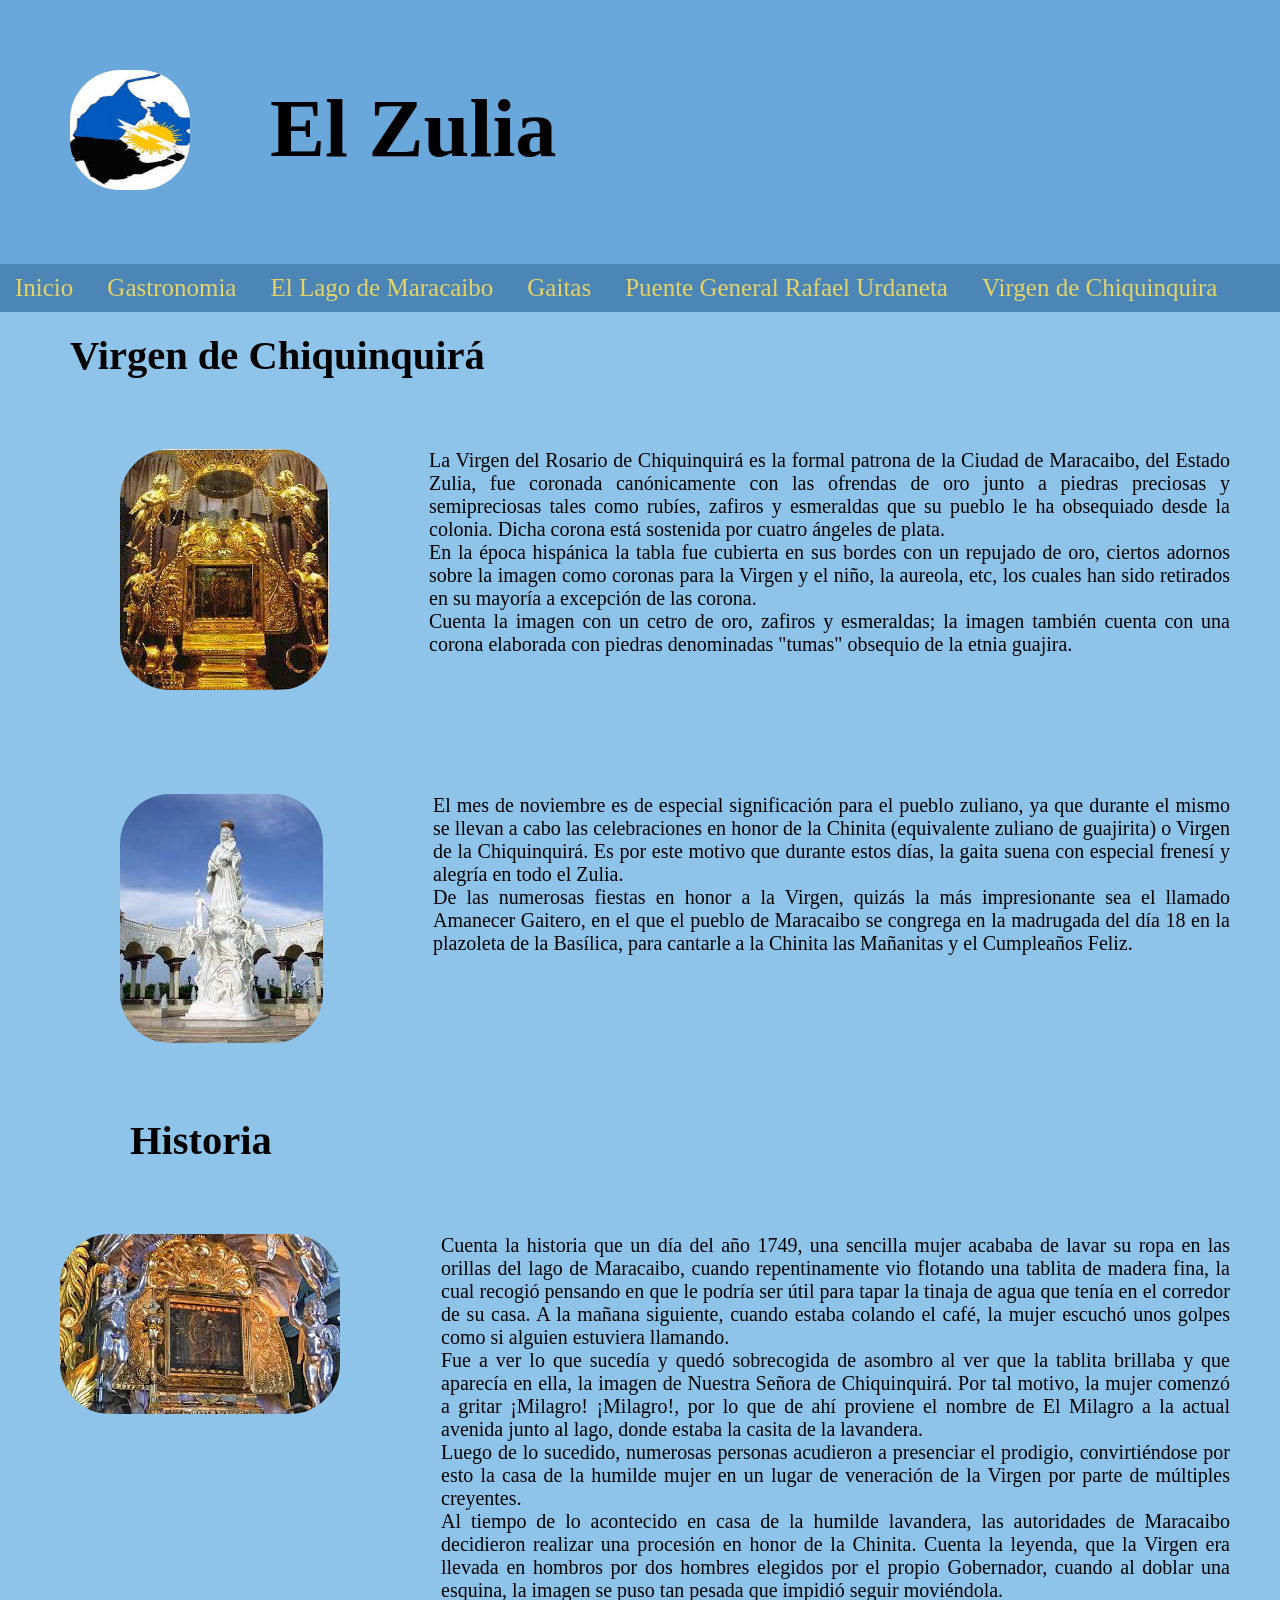
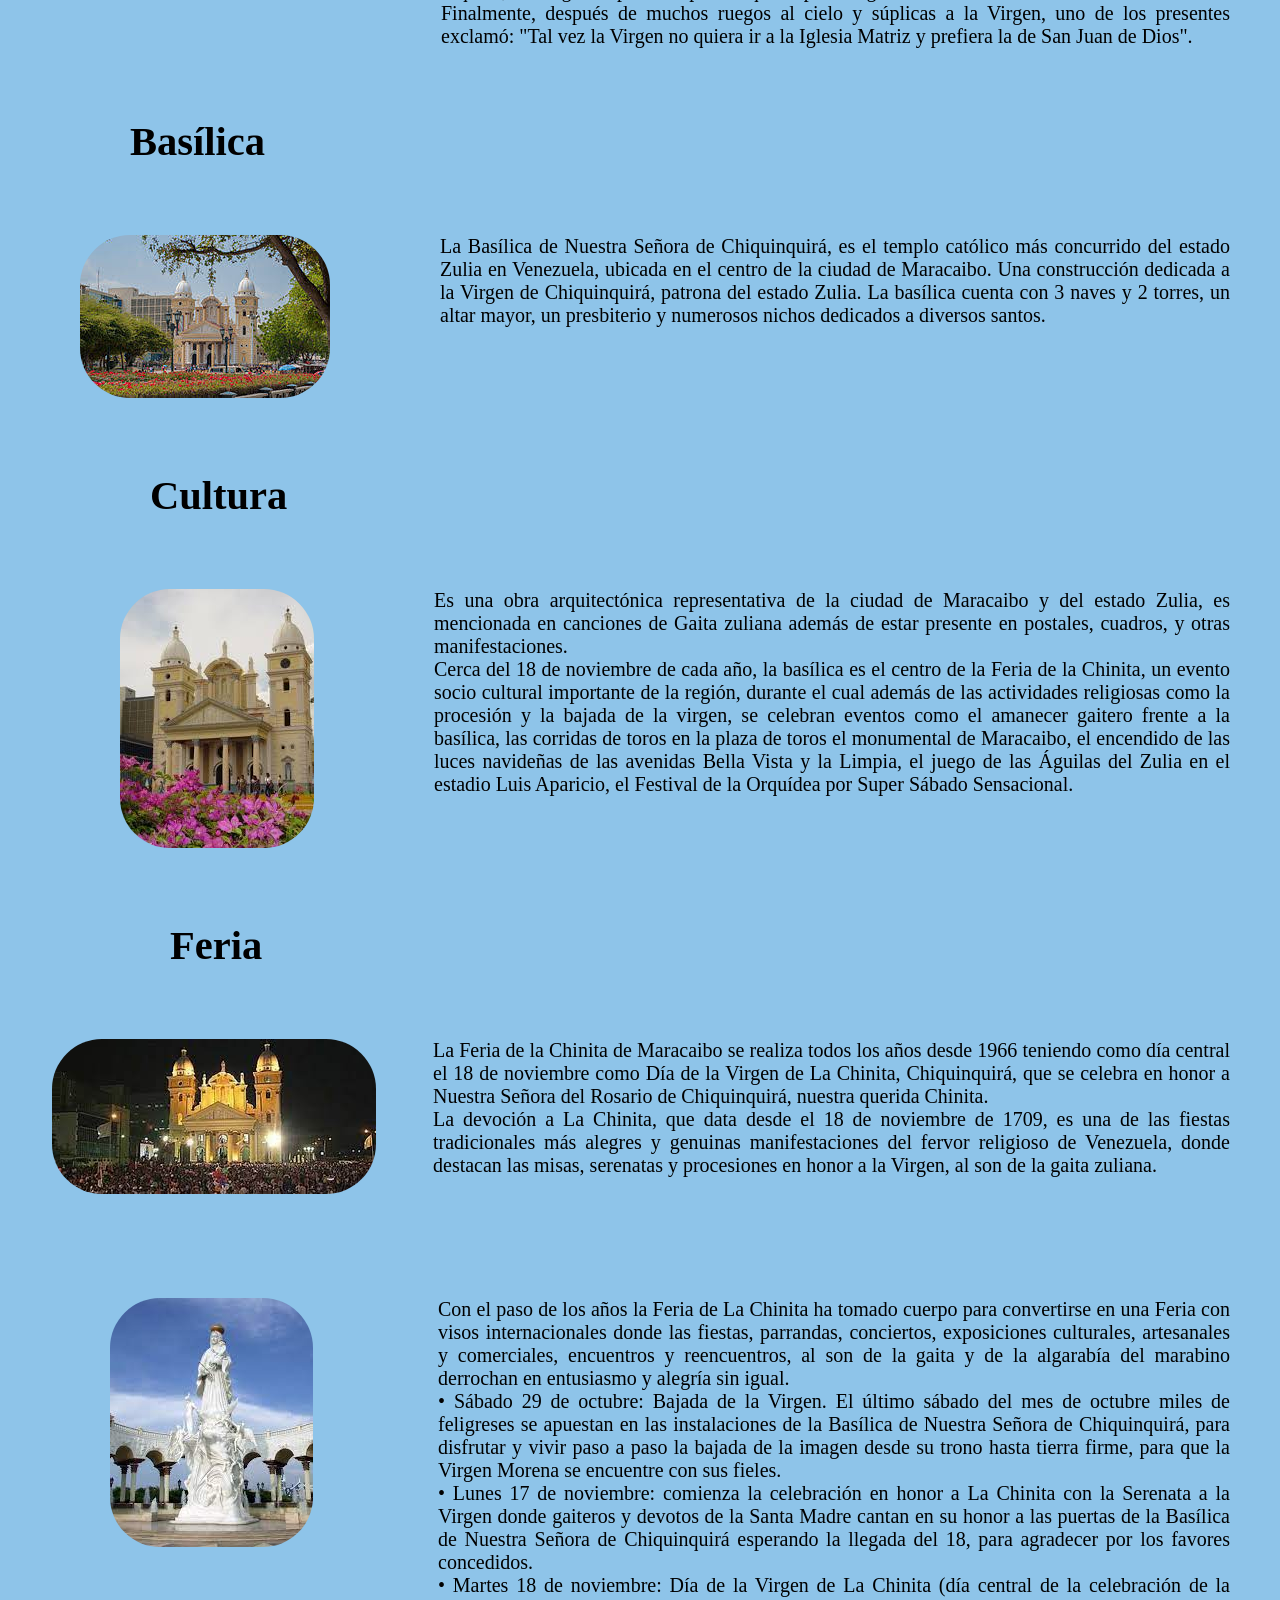
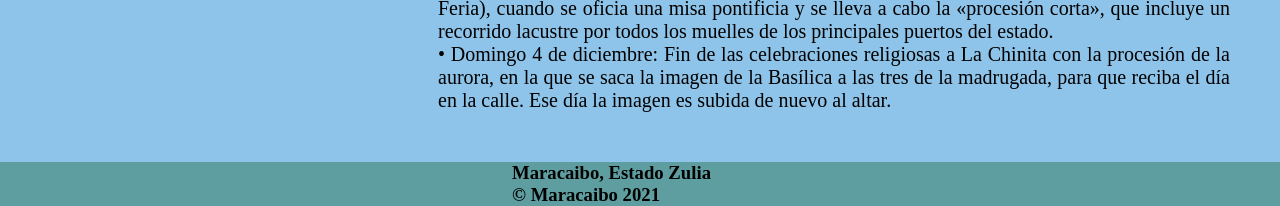
<file: seccion6.html>
<!DOCTYPE html>
<html lang="en">
<head>
    <meta charset="UTF-8">
    <meta name="viewport" content="width=device-width, initial-scale=1.0">
    <title>El Zulia</title>
    <link rel="shortcut icon" href="img/Logo.jpg" type="image/x-icon">
    <link rel="stylesheet" href="css/estilos.css"> 
</head>
<body>
    <header>
        <nav class="principal">
            <div class="logo">
                <div>
                    <img src="img/Logo.jpg">
                </div>
                <div class="titulo">
                    <h1>El Zulia</h1>
                </div>
            </div>
            <div class="navegacion">
                <ul>
                    <li><a href="index.html">Inicio</a></li>
                    <li><a href="seccion2.html">Gastronomia</a></li>
                    <li><a href="seccion3.html">El Lago de Maracaibo</a></li>
                    <li><a href="seccion4.html">Gaitas</a></li>
                    <li><a href="seccion5.html">Puente General Rafael Urdaneta</a></li>
                    <li><a href="seccion6.html">Virgen de Chiquinquira</a></li>
                </ul>
            </div>

        </nav>
    </header>

    <main>
        <div class="honor">
            <div class="sentido">
                <h2>Virgen de Chiquinquirá</h2>
            </div>
            <div class="octavo">
                <div class="paso">
                    <img src="img/virgen.jpg">
                </div>
                <div class="brazo">
                    <p>
                        La Virgen del Rosario de Chiquinquirá es la formal patrona de la Ciudad de Maracaibo, del Estado Zulia, fue coronada canónicamente con las ofrendas de oro junto a piedras preciosas y semipreciosas tales como rubíes, zafiros y esmeraldas que su pueblo le ha obsequiado desde la colonia. Dicha corona está sostenida por cuatro ángeles de plata.
                    </p>
                    <p>
                        En la época hispánica la tabla fue cubierta en sus bordes con un repujado de oro, ciertos adornos sobre la imagen como coronas para la Virgen y el niño, la aureola, etc, los cuales han sido retirados en su mayoría a excepción de las corona.
                    </p>
                    <p>
                        Cuenta la imagen con un cetro de oro, zafiros y esmeraldas; la imagen también cuenta con una corona elaborada con piedras denominadas "tumas" obsequio de la etnia guajira.
                    </p>
                </div>
            </div>

            <div class="masa">
                <div class="santo">
                    <img src="img/monumento.jpg">
                </div>
                <div class="oferta">
                    <p>
                        El mes de noviembre es de especial significación para el pueblo zuliano, ya que durante el mismo se llevan a cabo las celebraciones en honor de la Chinita (equivalente zuliano de guajirita) o Virgen de la Chiquinquirá. Es por este motivo que durante estos días, la gaita suena con especial frenesí y alegría en todo el Zulia. 
                    </p>
                    <p>
                        De las numerosas fiestas en honor a la Virgen, quizás la más impresionante sea el llamado Amanecer Gaitero, en el que el pueblo de Maracaibo se congrega en la madrugada del día 18 en la plazoleta de la Basílica, para cantarle a la Chinita las Mañanitas y el Cumpleaños Feliz.
                    </p>
                </div>
            </div>

            <div class="gato">
                <h2>Historia</h2>
            </div>

            <div class="noveno">
                <div class="raton">
                    <img src="img/chinita.jpg">
                </div>
                <div class="maquina">
                    <p>
                        Cuenta la historia que un día del año 1749, una sencilla mujer acababa de lavar su ropa en las orillas del lago de Maracaibo, cuando repentinamente vio flotando una tablita de madera fina, la cual recogió pensando en que le podría ser útil para tapar la tinaja de agua que tenía en el corredor de su casa. A la mañana siguiente, cuando estaba colando el café, la mujer escuchó unos golpes como si alguien estuviera llamando. 
                    </p>
                    <p>
                        Fue a ver lo que sucedía y quedó sobrecogida de asombro al ver que la tablita brillaba y que aparecía en ella, la imagen de Nuestra Señora de Chiquinquirá. Por tal motivo, la mujer comenzó a gritar ¡Milagro! ¡Milagro!, por lo que de ahí proviene el nombre de El Milagro a la actual avenida junto al lago, donde estaba la casita de la lavandera. 
                    </p>
                    <p>
                        Luego de lo sucedido, numerosas personas acudieron a presenciar el prodigio, convirtiéndose por esto la casa de la humilde mujer en un lugar de veneración de la Virgen por parte de múltiples creyentes.
                    </p>
                    <p>
                        Al tiempo de lo acontecido en casa de la humilde lavandera, las autoridades de Maracaibo decidieron realizar una procesión en honor de la Chinita. Cuenta la leyenda, que la Virgen era llevada en hombros por dos hombres elegidos por el propio Gobernador, cuando al doblar una esquina, la imagen se puso tan pesada que impidió seguir moviéndola. 
                    </p>
                    <p>
                        Finalmente, después de muchos ruegos al cielo y súplicas a la Virgen, uno de los presentes exclamó: "Tal vez la Virgen no quiera ir a la Iglesia Matriz y prefiera la de San Juan de Dios".
                    </p>
                </div>
            </div>

            <div class="lado">
                <h2>Basílica</h2>
            </div>

            <div class="decimo">
                <div class="reloj">
                    <img src="img/basilica.jpg">
                </div>
                <div class="hora">
                    <p>
                        La Basílica de Nuestra Señora de Chiquinquirá, es el templo católico más concurrido del estado Zulia en Venezuela, ubicada en el centro de la ciudad de Maracaibo. Una construcción dedicada a la Virgen de Chiquinquirá, patrona del estado Zulia. La basílica cuenta con 3 naves y 2 torres, un altar mayor, un presbiterio y numerosos nichos dedicados a diversos santos.
                    </p>
                </div>
            </div>

            <div class="fuerza">
                <h2>Cultura</h2>
            </div>

            <div class="devocion">
                <div class="intento">
                    <img src="img/devocion.jpg">
                </div>
                <div class="error">
                    <p>
                        Es una obra arquitectónica representativa de la ciudad de Maracaibo y del estado Zulia, es mencionada en canciones de Gaita zuliana además de estar presente en postales, cuadros, y otras manifestaciones.
                    </p>
                    <p>
                        Cerca del 18 de noviembre de cada año, la basílica es el centro de la Feria de la Chinita, un evento socio cultural importante de la región, durante el cual además de las actividades religiosas como la procesión y la bajada de la virgen, se celebran eventos como el amanecer gaitero frente a la basílica, las corridas de toros en la plaza de toros el monumental de Maracaibo, el encendido de las luces navideñas de las avenidas Bella Vista y la Limpia, el juego de las Águilas del Zulia en el estadio Luis Aparicio, el Festival de la Orquídea por Super Sábado Sensacional.
                    </p>
                </div>
            </div>

            <div class="carro">
                <h2>Feria</h2>
            </div>
            
            <div class="feria">
                <div class="dedo">
                    <img src="img/descarga2.jpg">
                </div>
                <div class="ojos">
                    <p>
                        La Feria de la Chinita de Maracaibo se realiza todos los años desde 1966 teniendo como día central el 18 de noviembre como Día de la Virgen de La Chinita, Chiquinquirá, que se celebra en honor a Nuestra Señora del Rosario de Chiquinquirá, nuestra querida Chinita.
                    </p>
                    <p>
                        La devoción a La Chinita, que data desde el 18 de noviembre de 1709, es una de las fiestas tradicionales más alegres y genuinas manifestaciones del fervor religioso de Venezuela, donde destacan las misas, serenatas y procesiones en honor a la Virgen, al son de la gaita zuliana.
                    </p>
                </div>
            </div>

            <div class="reina">
                <div class="corazon">
                    <img src="img/monumento.jpg">
                </div>
                <div class="poco">
                    <p>
                        Con el paso de los años la Feria de La Chinita ha tomado cuerpo para convertirse en una Feria con visos internacionales donde las fiestas, parrandas, conciertos, exposiciones culturales, artesanales y comerciales, encuentros y reencuentros, al son de la gaita y de la algarabía del marabino derrochan en entusiasmo y alegría sin igual.
                    </p>
                    <p>
                        •	Sábado 29 de octubre: Bajada de la Virgen.  El último sábado del mes de octubre miles de feligreses se apuestan en las instalaciones de la Basílica de Nuestra Señora de Chiquinquirá, para disfrutar y vivir paso a paso la bajada de la imagen desde su trono hasta tierra firme, para que la Virgen Morena se encuentre con sus fieles.
                    </p>
                    <p>
                        •	Lunes 17 de noviembre: comienza la celebración en honor a La Chinita con la Serenata a la Virgen donde gaiteros y devotos de la Santa Madre cantan en su honor a las puertas de la Basílica de Nuestra Señora de Chiquinquirá esperando la llegada del 18, para agradecer por los favores concedidos.
                    </p>
                    <p>
                        •	Martes 18 de noviembre: Día de la Virgen de La Chinita (día central de la celebración de la Feria), cuando se oficia una misa pontificia y se lleva a cabo la «procesión corta», que incluye un recorrido lacustre por todos los muelles de los principales puertos del estado.
                    </p>
                    <p>
                        •	Domingo 4 de diciembre: Fin de las celebraciones religiosas a La Chinita con la procesión de la aurora, en la que se saca la imagen de la Basílica a las tres de la madrugada, para que reciba el día en la calle. Ese día la imagen es subida de nuevo al altar. 
                    </p>
                </div>
            </div>
        </div>
    </main>

    <footer>
        <div class="zulia">
            <div>
                <h3>Maracaibo, Estado Zulia</h3>
            </div>
            <div>
                <h3>© Maracaibo 2021</h3>
            </div>
        </div>
    </footer>

</body>
</html>
</file>
<file: css/estilos.css>
* {
    margin: 0;
    padding: 0;
    box-sizing: border-box;
    font-family: 'Cookie';
    text-align: justify;
}

.principal .navegacion {
    display: flex;
    background-color: rgb(75, 134, 182);
}

.principal .navegacion ul {
    margin: 0px;
    padding-bottom: 0px;
    padding-top: 0px;
}

.principal .navegacion ul li {
    display: inline-block;
}

.principal .navegacion ul li a {
    display: block;
    text-decoration: none;
    font-size: 25px;
    font-family: fantasy;
    padding-left: 15px;
    padding-right: 15px;
    padding-bottom: 10px;
    padding-top: 10px;
    color: rgb(230, 211, 103);
}

.principal {
    background-color: rgb(106, 167, 218);
}

.principal .logo div img {
    height: 120px;
    width: 120px;
    border-radius: 50px;
    flex: 1;
}

.principal .logo {
    background-size: 100%;
    width: 100%;
    display: flex;
    padding: 70px;
}

.principal .logo .titulo {
    flex: 2;
    font-size: 55px;
    padding: 80px;
    padding-top: 10px;
    padding-bottom: 0px;
}

main {
    background-color: rgb(142, 196, 233);
    display: flex;
}

.palafito .primero{
    padding: 50px;
    display: flex;
}

.palafito .primero .imagen{
    height: 220px;
    width: 220px;
    display: flex;
    float: left; 
    padding-right: 150px;
}

.palafito .primero .imagen img {
    border-radius: 20px;
}

.palafito .primero .texto{
    display: flex;
    flex-wrap: wrap;
}

.palafito .primero .texto p {
    margin-left: 150px;
    font-size: 20px;
    padding-left: 200px;  
}

.palafito .historia h2{
    font-size: 40px;
    padding-bottom: 20px;
    padding-left: 120px;
}

.palafito .historia{
    width: 100%;
}

.palafito .segundo {
    padding: 50px;
    display: flex;
}

.palafito .segundo .img{
    height: 120px;
    width: 200px;
    display: flex;
    float: left; 
    padding-right: 150px;
}

.palafito .segundo .img img{
    border-radius: 20px;
}

.palafito .segundo .clave p {
    margin-left: 150px;
    font-size: 20px;
    padding-left: 200px;
}

.palafito .vista {
    width: 100%;
}

.palafito .vista{
    font-size: 28px;
    padding-bottom: 20px;
    padding-left: 120px;
}

.palafito .tercero .mesa {
    height: 270px;
    width: 250px;
    display: flex;
    float: left; 
    padding-right: 150px;
}

.palafito .tercero .mesa{
    padding-left: 60px;
}
.palafito .tercero .mesa img{
    border-radius: 20px;
}

.palafito .tercero .bosque p{
    margin-left: 150px;
    font-size: 20px;
    padding-left: 150px;
}

.palafito .tercero{
    padding: 50px;
    display: flex;
}

.palafito .cuarto {
    width: 100%;
}

.palafito .sol{
    font-size: 35px;
    padding-bottom: 20px;
    padding-left: 120px;
}

.palafito .cuarto{
    padding: 50px;
    display: flex;
}

.palafito .cuarto .nube {
    height: 200px;
    width: 200px;
    display: flex;
    float: left; 
    padding-right: 150px;
}

.palafito .cuarto .nube img{
    border-radius: 20px;
}

.palafito .cuarto .luz p{
    margin-left: 150px;
    font-size: 20px;
    padding-left: 200px;
}

footer{
    background: cadetblue;
}

.zulia {
    width: 100%;
}

.zulia div h3{
    padding-left: 40%;
    padding-right: 40%;
}

.encabezado .comida{
    display: flex;
    width: 100%;
    padding: 50px;
}

.encabezado .comida .dia img{
    border-radius: 20px;
}

.encabezado .comida .lila p{
    font-size: 20px;
}

.encabezado .comida .lila{
    padding-left: 100px;
}

.encabezado .hoja{
    font-size: 30px;
    padding-bottom: 20px;
    padding-left: 80px;
    padding-top: 20px;
}

.encabezado .celula{
    font-size: 30px;
    padding-bottom: 20px;
    padding-left: 130px;
    padding-top: 20px;
}

.encabezado .pez .silla img{
    border-radius: 20px;
}

.encabezado .pez .planta p{
    font-size: 20px;
    margin-left: 140px;
}

.encabezado .pez{
    display: flex;
    padding: 50px;
}

.encabezado .luna{
    font-size: 30px;
    padding-bottom: 20px;
    padding-left: 120px;
    padding-top: 20px;
}

.encabezado .cabeza{
    display: flex;
    padding: 50px;
}

.encabezado .cabeza .estrella img{
    border-radius: 50px;
}

.encabezado .cabeza .cielo p{
    font-size: 20px;
    margin-left: 140px;
}

.lago .mar{
    font-size: 30px;
    padding-bottom: 20px;
    padding-left: 40px;
    padding-top: 20px;
}

.lago .mirada{
    display: flex;
    width: 100%;
    padding: 50px;
    margin-left: 20px
}

.lago .mirada .clase{
    padding-left: 30px;
}

.lago .mirada .clase img{
    border-radius: 50px;
}

.lago .mirada .parrafo{
    padding-left: 100px;
}

.lago .mirada .parrafo p{
    font-size: 20px;
    margin-left: 10px;
}

.lago .muestra {
    font-size: 25px;
    padding-bottom: 20px;
    padding-left: 140px;
    padding-top: 20px;
}

.lago .tecla{
    display: flex;
    padding: 50px;
}

.lago .tecla .pantalla{
    padding-left: 50px;
}

.lago .tecla .pantalla img{
    border-radius: 50px;
}

.lago .tecla .tina{
    padding-left: 100px;
}

.lago .tecla .tina p{
    font-size: 20px;
    margin-left: 50px;
}

.lago .casco{
    font-size: 28px;
    padding-bottom: 20px;
    padding-left: 120px;
    padding-top: 20px;
}

.lago .quinto{
    display: flex;
    padding: 50px;
}

.lago .quinto .puesto{
    padding-left: 40px;
}

.lago .quinto .puesto img{
    border-radius: 50px;
}

.lago .quinto .casa{
    padding-left: 100px;
}

.lago .quinto .casa p{
    font-size: 20px;
    margin-left: 20px;
}

.lago .sombra{
    font-size: 22px;
    padding-bottom: 20px;
    padding-left: 70px;
    padding-top: 20px;
}

.lago .unico{
    display: flex;
    padding: 50px;
}

.lago .unico .madera{
    padding-left: 50px;
}

.lago .unico .madera img{
    border-radius: 50px;
}

.lago .unico .universo{
    padding-left: 100px;
}

.lago .unico .universo p{
    font-size: 20px;
    margin-left: 10px;
}

.lago .bus{
    font-size: 22px;
    padding-bottom: 20px;
    padding-left: 75px;
    padding-top: 20px;
}

.lago .relampago{
    display: flex;
    padding: 50px;
}

.lago .relampago .union{
    padding-left: 60px;
}

.lago .relampago .union img{
    border-radius: 50px;
}

.lago .relampago .venezuela{
    padding-left: 100px;
}

.lago .relampago .venezuela p{
    font-size: 20px;
    margin-left: 25px;
}

.lago .seleccion{
    font-size: 22px;
    padding-bottom: 20px;
    padding-left: 70px;
    padding-top: 20px;
}

.lago .turismo{
    display: flex;
    padding: 50px;
}

.lago .turismo .aula{
    padding-left: 70px;
}

.lago .turismo .aula img{
    border-radius: 50px;
}

.lago .turismo .medio{
    padding-left: 100px;
}

.lago .turismo .medio p{
    font-size: 20px;
    margin-left: 34px;
}

.gaita .maraca{
    font-size: 35px;
    padding-bottom: 20px;
    padding-left: 130px;
    padding-top: 20px;
}

.gaita .moderna{
    display: flex;
    padding: 50px;
}

.gaita .moderna .movil{
    padding-left: 30px;
}

.gaita .moderna .movil img{
    border-radius: 50px;
}

.gaita .moderna .merida{
    padding-left: 100px;
}

.gaita .moderna .merida p{
    font-size: 20px;
    margin-left: 40px;
}

.gaita .falcon{
    font-size: 27px;
    padding-bottom: 20px;
    padding-left: 120px;
    padding-top: 20px;
}

.gaita .show{
    display: flex;
    padding: 50px;
}

.gaita .show .hola{
    padding-left: 10px;
}

.gaita .show .hola img{
    border-radius: 50px;
}

.gaita .show .calle{
    padding-left: 100px;
}

.gaita .show .calle p{
    font-size: 20px;
    margin-left: 1px;
}

.gaita .maracucho{
    font-size: 27px;
    padding-bottom: 20px;
    padding-left: 100px;
    padding-top: 20px;
}

.gaita .instrumento{
    display: flex;
    padding: 50px;
}

.gaita .instrumento .lara{
    padding-left: 60px;
}

.gaita .instrumento .lara img{
    border-radius: 50px;
}

.gaita .instrumento .pajaro{
    padding-left: 100px;
}

.gaita .instrumento .pajaro p{
    font-size: 20px;
    margin-left: 35px;
}

.sexto .rayo{
    font-size: 27px;
    padding-bottom: 20px;
    padding-left: 60px;
    padding-top: 20px; 
}

.sexto .mecha{
    display: flex;
    padding: 50px;
}

.sexto .mecha .linea{
    padding-left: 10px;
}

.sexto .mecha .linea img{
    border-radius: 50px;
}

.sexto .mecha .mano{
    padding-left: 30px;
}

.sexto .mecha .mano p{
    font-size: 20px;
    margin-left: 40px;
}

.sexto .barrir{
    font-size: 27px;
    padding-bottom: 20px;
    padding-left: 120px;
    padding-top: 20px;
}

.sexto .cara {
    display: flex;
    padding: 50px;
}

.sexto .cara .meson{
    padding-left: 10px;
}

.sexto .cara .meson img{
    border-radius: 50px;
}

.sexto .cara .video{
    padding-left: 20px;
}

.sexto .cara .video p{
    font-size: 20px;
    margin-left: 55px;
}

.sexto .lampara{
    font-size: 27px;
    padding-bottom: 20px;
    padding-left: 70px;
    padding-top: 20px;
}

.sexto .septimo{
    display: flex;
    padding: 50px;
}

.sexto .septimo .bombillo img{
    border-radius: 50px;
}

.sexto .septimo .peluche p{
    font-size: 20px;
    margin-left: 55px;
}

.sexto .musica{
    font-size: 27px;
    padding-bottom: 20px;
    padding-left: 70px;
    padding-top: 20px;
}

.sexto .puente{
    display: flex;
    padding: 50px;
}

.sexto .puente .bloqueo{
    padding-left: 30px;
}

.sexto .puente .bloqueo img{
    border-radius: 50px;
}

.sexto .puente .melon{
    padding-left: 30px;
}

.sexto .puente .melon p{
    font-size: 20px;
    margin-left: 55px;
}

.honor .sentido{
    font-size: 27px;
    padding-bottom: 20px;
    padding-left: 70px;
    padding-top: 20px;
}

.honor .octavo{
    display: flex;
    padding: 50px;
}

.honor .octavo .paso{
    padding-left: 70px;
}

.honor .octavo .paso img{
    border-radius: 50px;
}

.honor .octavo .brazo p{
    font-size: 20px;
    margin-left: 100px;
}

.honor .masa{
    display: flex;
    padding: 50px;
}

.honor .masa .santo{
    padding-left: 70px;
}

.honor .masa .santo img{
    border-radius: 50px;
}

.honor .masa .oferta{
    padding-left: 10px;
}

.honor .masa .oferta p{
    font-size: 20px;
    margin-left: 100px;
}

.honor .gato{
    font-size: 27px;
    padding-bottom: 20px;
    padding-left: 130px;
    padding-top: 20px;
}

.honor .noveno{
    display: flex;
    padding: 50px;
}

.honor .noveno .raton{
    padding-left: 10px;
} 

.honor .noveno .raton img{
    border-radius: 50px;
}

.honor .noveno .maquina{
    padding-left: 1px;
}

.honor .noveno .maquina p{
    font-size: 20px;
    margin-left: 100px;
}

.honor .lado{
    font-size: 27px;
    padding-bottom: 20px;
    padding-left: 130px;
    padding-top: 20px;
}

.honor .decimo{
    display: flex;
    padding: 50px;
}

.honor .decimo .reloj{
    padding-left: 30px;
}
.honor .decimo .reloj img{
    border-radius: 50px;
} 

.honor .decimo .hora{
    padding-left: 10px;
}

.honor .decimo .hora p{
    font-size: 20px;
    margin-left: 100px;
}

.honor .fuerza{
    font-size: 27px;
    padding-bottom: 20px;
    padding-left: 150px;
    padding-top: 20px;
}

.honor .devocion{
    display: flex;
    padding: 50px;
}

.honor .devocion .intento{
    padding-left: 70px;
}

.honor .devocion .intento img{
    border-radius: 50px;
}

.honor .devocion .error{
    padding-left: 20px;
}

.honor .devocion .error p{
    font-size: 20px;
    margin-left: 100px;
}

.honor .carro{
    font-size: 27px;
    padding-bottom: 20px;
    padding-left: 170px;
    padding-top: 20px;
}

.honor .feria{
    display: flex;
    padding: 50px;
}

.honor .feria .dedo{
    padding-left: 2px;
}

.honor .feria .dedo img{
    border-radius: 50px;
}

.honor .feria .ojos{
    padding-left: 2px;
}

.honor .feria .ojos p{
    font-size: 20px;
    margin-left: 55px;
}

.honor .reina {
    display: flex;
    padding: 50px;
}

.honor .reina .corazon{
    padding-left: 60px;
}

.honor .reina .corazon img{
    border-radius: 50px;
}

.honor .reina .poco{
    padding-left: 70px;
}

.honor .reina .poco p{
    font-size: 20px;
    margin-left: 55px;
}

@media only screen and (max-width: 1000px) {

    .principal .logo {
        background-size: 100%;
        width: 100%;
        display: flex;
        padding: 70px;
        flex-wrap: wrap;
        min-width: 350px;

    }

    .palafito .primero{
        padding: 50px;
        display: flex;
        flex-wrap: wrap;
        min-width: 350px;
    }

    .palafito .primero .texto {
        margin-top: 20px;
        font-size: 20px;
        margin-left: 0;
        padding-left: 0;
    }

    .palafito .primero .texto p {
        margin-top: 20px;
        font-size: 20px;
        margin-left: 0;
        padding-left: 0;
    }

    .palafito .segundo {
        padding: 50px;
        display: flex;
        flex-wrap: wrap;
        min-width: 350px;
    }

    .palafito .segundo .clave p {
        margin-left: 0px;
        font-size: 20px;
        padding-left: 0px;
        margin-top: 20px;
    }

    .palafito .tercero{
        padding: 50px;
        display: flex;
        flex-wrap: wrap;
        min-width: 350px;
    }

    .palafito .tercero .bosque p{
        margin-left: 0px;
        font-size: 20px;
        padding-left: 0px;
        margin-top: 20px;
    }

    .palafito .cuarto{
        padding: 50px;
        display: flex;
        flex-wrap: wrap;
        min-width: 350px;
        margin-left: 0px;
        font-size: 20px;
        padding-left: 0px;
        margin-top: 20px;
    }
    
    .palafito .cuarto .nube {
        height: 200px;
        width: 200px;
        display: flex;
        float: left; 
        padding-right: 150px;
        margin-top: 0px;
        padding-left: 0px;
    }

    .palafito .cuarto{
        padding: 50px;
        display: flex;
        flex-wrap: wrap;
        min-width: 350px;
        margin-top: 0px;
        padding-top: 0px;
    }

    .palafito .cuarto .luz p{
        margin-left: 150px;
        font-size: 20px;
        padding-left: 200px;
        margin-top: 0px;
        padding-top: 0px;
    }

    .palafito .cuarto .nube {
        height: 200px;
        width: 200px;
        display: flex;
        float: left; 
        padding-right: 150px;
        padding-top: 50px;
    }

    .palafito .cuarto .luz p{
        margin-left: 0px;
        font-size: 20px;
        padding-left: 0px;
    }

    .palafito .cuarto .luz{
        padding-left: 0px;
        margin-left: 0px;
        margin-top: 50px;
    }

    .encabezado .comida{
        display: flex;
        width: 100%;
        padding: 50px;
        flex-wrap: wrap;
        min-width: 350px;
    }

    .encabezado .comida .lila{
        padding-left: 0px;
        padding-top: 50px;
    }

    .encabezado .comida .lila p{
        font-size: 20px;
        padding-left: 0px;
        margin-left: 0px;
    }
    
    .encabezado .pez{
        display: flex;
        padding: 50px;
        flex-wrap: wrap;
        min-width: 350px;
    }

    .encabezado .pez .planta p{
        font-size: 20px;
        margin-left: 0px;
        padding-left: 0px;
        padding-top: 20px;
    }

    .encabezado .cabeza .cielo p{
        font-size: 20px;
        margin-left: 0px;
        padding-left: 0px;
        padding-top: 20px;
    }

    .encabezado .cabeza{
        display: flex;
        padding: 50px;
        flex-wrap: wrap;
        min-width: 350px;
    }

    .lago .mirada{
        display: flex;
        width: 100%;
        padding: 50px;
        margin-left: 20px;
        flex-wrap: wrap;
        min-width: 350px;
    }

    .lago .mirada .parrafo p{
        font-size: 20px;
        margin-left: 0px;
        padding-left: 0px;
    }

    .lago .mirada .parrafo{
        padding-left: 0px;
        margin-left: 0px;
    }

    .lago .tecla{
        display: flex;
        padding: 50px;
        flex-wrap: wrap;
        min-width: 350px;
    }

    .lago .tecla .tina{
        padding-left: 0px;
        margin-left: 0px;
    }

    .lago .tecla .tina p{
        font-size: 20px;
        margin-left: 0px;
        padding-left: 0px;
    }

    .lago .quinto{
        display: flex;
        padding: 50px;
        flex-wrap: wrap;
        min-width: 350px;
    }    

    .lago .quinto .casa{
        padding-left: 0px;
        margin-left: 0px;
    }

    .lago .quinto .casa p{
        font-size: 20px;
        margin-left: 0px;
        padding-left: 0px;
    }

    .lago .unico{
        display: flex;
        padding: 50px;
        flex-wrap: wrap;
        min-width: 350px;
    }

    .lago .unico .universo{
        padding-left: 0px;
        margin-left: 0px;
    }

    .lago .unico .universo p{
        font-size: 20px;
        margin-left: 0px;
        padding-left: 0px;
        margin-top: 30px;
    }

    .lago .relampago{
        display: flex;
        padding: 50px;
        flex-wrap: wrap;
        min-width: 350px;
    }

    .lago .relampago .venezuela{
        padding-left: 0px;
        margin-left: 0px;
    }
   
    .lago .relampago .venezuela p{
        font-size: 20px;
        margin-left: 0px;
        padding-left: 0px;
        margin-top: 30px;
    }

    .lago .turismo{
        display: flex;
        padding: 50px;
        flex-wrap: wrap;
        min-width: 350px;
    }

    .lago .turismo .medio{
        padding-left: 0px;
        margin-left: 0px;
    }

    .lago .unico .universo p{
        font-size: 20px;
        margin-left: 0px;
        padding-left: 0px;
        margin-top: 30px;
    }

    .gaita .moderna{
        display: flex;
        padding: 50px;
        flex-wrap: wrap;
        min-width: 350px;
    }

    .gaita .moderna .merida{
        padding-left: 0px;
        margin-left: 0px;
        margin-top: 30px;
    }

    .gaita .show{
        display: flex;
        padding: 50px;
        flex-wrap: wrap;
        min-width: 350px;
    }

    .gaita .show .calle{
        padding-left: 0px;
        margin-left: 0px;
    }

    .gaita .show .calle p{
        font-size: 20px;
        margin-left: 0px;
        padding-left: 0px;
        margin-top: 30px;
    }

    .gaita .instrumento{
        display: flex;
        padding: 50px;
        flex-wrap: wrap;
        min-width: 350px;
    }

    .gaita .instrumento .pajaro{
        padding-left: 0px;
        margin-left: 0px;
    }

    .gaita .instrumento .pajaro p{
        font-size: 20px;
        margin-left: 0px;
        padding-left: 0px;
        margin-top: 30px;
    }

    .sexto .mecha{
        display: flex;
        padding: 50px;
        flex-wrap: wrap;
        min-width: 350px;
    }

    .sexto .mecha .mano{
        padding-left: 0px;
        margin-left: 0px;
    }

    .sexto .mecha .mano p{
        font-size: 20px;
        margin-left: 0px;
        padding-left: 0px;
        margin-top: 30px;
    }

    .sexto .cara {
        display: flex;
        padding: 50px;
        flex-wrap: wrap;
        min-width: 350px;
    }

    .sexto .cara .video{
        padding-left: 0px;
        margin-left: 0px;
    }

    .sexto .cara .video p{
        font-size: 20px;
        margin-left: 0px;
        padding-left: 0px;
        margin-top: 30px;
    }

    .sexto .septimo{
        display: flex;
        padding: 50px;
        flex-wrap: wrap;
        min-width: 350px;
    }

    .sexto .septimo .peluche{
        margin-left: 0px;
        padding-left: 0px;
    }

    .sexto .septimo .peluche p{
        font-size: 20px;
        margin-left: 0px;
        padding-left: 0px;
        margin-top: 30px;
    }

    .sexto .puente{
        display: flex;
        padding: 50px;
        flex-wrap: wrap;
        min-width: 350px;
    }

    .sexto .puente .melon{
        padding-left: 0px;
        margin-left: 0px;
    }

    .sexto .puente .melon p{
        font-size: 20px;
        margin-left: 0px;
        padding-left: 0px;
        margin-top: 30px;
    }

    .honor .octavo{
        display: flex;
        padding: 50px;
        flex-wrap: wrap;
        min-width: 350px;
    }

    .honor .octavo .brazo{
        margin-left: 0px;
        padding-left: 0px;
    }

    .honor .octavo .brazo p{
        font-size: 20px;
        margin-left: 0px;
        padding-left: 0px;
        margin-top: 30px;
    }

    .honor .masa{
        display: flex;
        padding: 50px;
        flex-wrap: wrap;
        min-width: 350px;
    }

    .honor .masa .oferta{
        padding-left: 0px;
        margin-left: 0px;
    }

    .honor .masa .oferta p{
        font-size: 20px;
        margin-left: 0px;
        padding-left: 0px;
        margin-top: 30px;
    }

    .honor .noveno{
        display: flex;
        padding: 50px;
        flex-wrap: wrap;
        min-width: 350px;
    }

    .honor .noveno .maquina{
        padding-left: 0px;
        margin-left: 0px;
    }

    .honor .noveno .maquina p{
        font-size: 20px;
        margin-left: 0px;
        padding-left: 0px;
        margin-top: 30px;
    }

    .honor .decimo{
        display: flex;
        padding: 50px;
        flex-wrap: wrap;
        min-width: 350px;
    }
    
    .honor .decimo .hora{
        padding-left: 0px;
        margin-left: 0px;
    }
    
    .honor .decimo .hora p{
        font-size: 20px;
        margin-left: 0px;
        padding-left: 0px;
        margin-top: 30px;
    }

    .honor .devocion{
        display: flex;
        padding: 50px;
        flex-wrap: wrap;
        min-width: 350px;
    }

    .honor .devocion .error{
        padding-left: 0px;
        margin-left: 0px;
    }

    .honor .devocion .error p{
        font-size: 20px;
        margin-left: 0px;
        padding-left: 0px;
        margin-top: 30px;
    }

    .honor .feria{
        display: flex;
        padding: 50px;
        flex-wrap: wrap;
        min-width: 350px;
    }

    .honor .feria .ojos{
        padding-left: 0px;
        margin-left: 0px;
    }

    .honor .feria .ojos p{
        font-size: 20px;
        margin-left: 0px;
        margin-left: 0px;
        margin-left: 30px;
    }

    .honor .reina {
        display: flex;
        padding: 50px;
        flex-wrap: wrap;
        min-width: 350px;
    }

    .honor .reina .poco{
        padding-left: 0px;
        margin-left: 0px;
    }

    .honor .reina .poco p{
        font-size: 20px;
        margin-left: 0px;
        padding-left: 0px;
        margin-top: 30px;
    }
}
</file>
